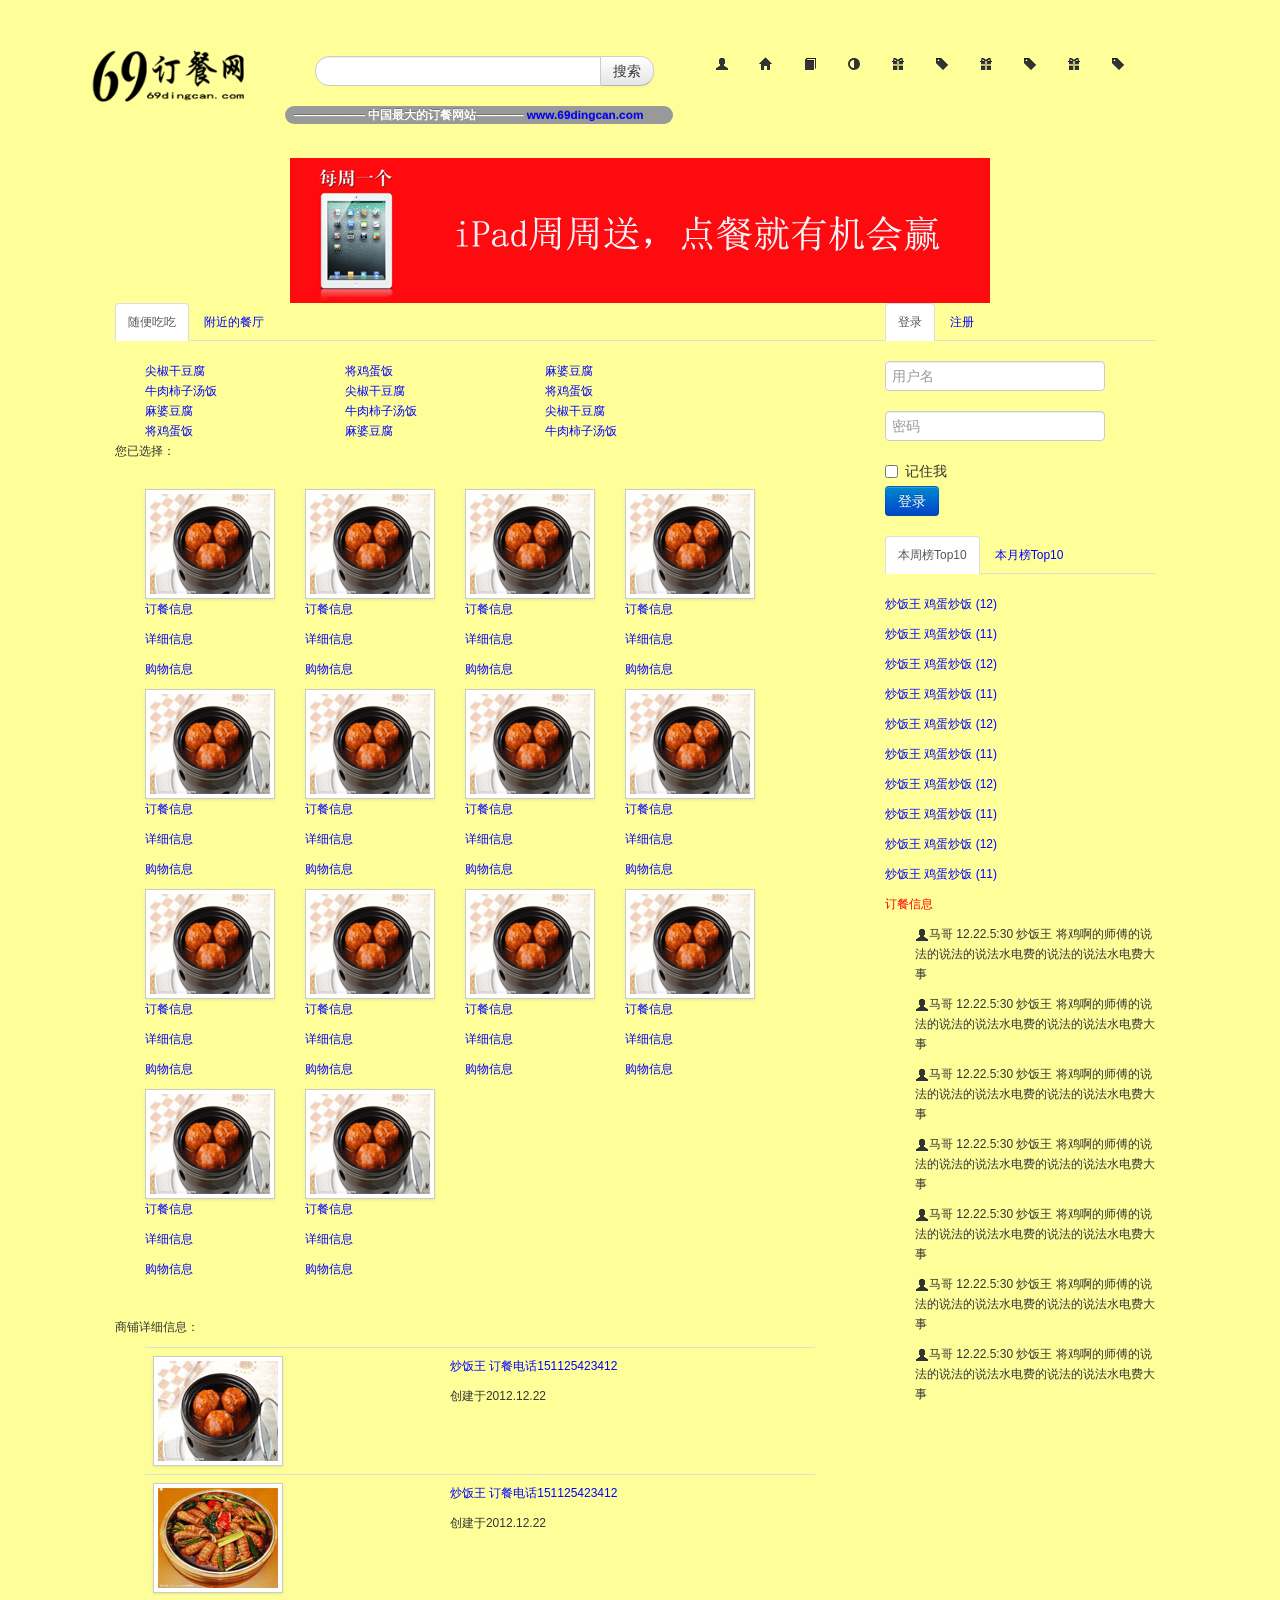
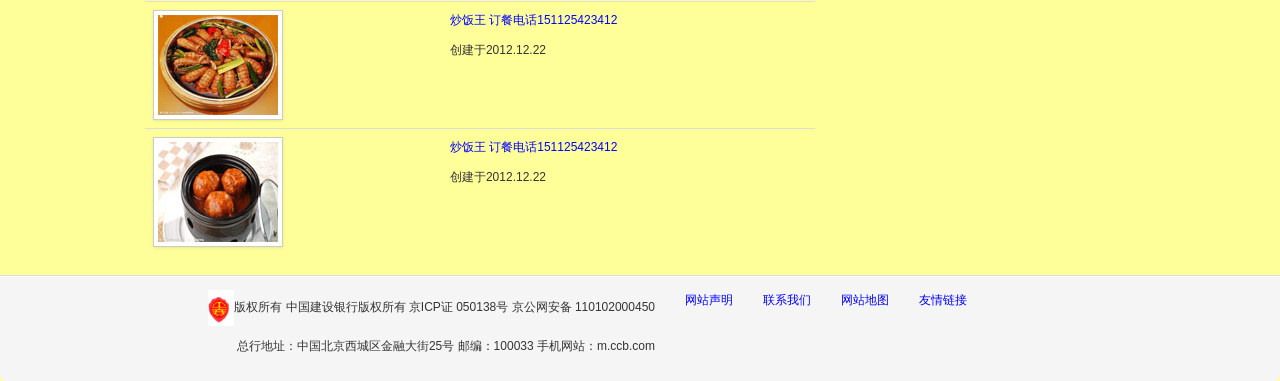
<file: dc/WebRoot/index.html>
<!DOCTYPE html PUBLIC "-//W3C//DTD XHTML 1.0 Transitional//EN" "http://www.w3.org/TR/xhtml1/DTD/xhtml1-transitional.dtd">
<html xmlns="http://www.w3.org/1999/xhtml">
<head>
<meta http-equiv="Content-Type" content="text/html; charset=utf-8" />
<title>订餐网</title>
	
		<script type="text/javascript" src="js/jquery-1.7.2.js"></script>
		<script type="text/javascript" src="js/bootstrap.js"></script>
        <link href="css/index.css" rel="stylesheet" type="text/css" />	
        <link rel="stylesheet" type="text/css" href="css/bootstrap.css">
        <style type="text/css">
<!--
.STYLE1 {color: #FF0000}
-->
        </style>
</head>
<body data-spy="scroll" data-target=".bs-docs-sidebar">


<div class="container">
  <div class="alert-block"></div>
  <div class="span2"><img src="img/logo.png" />
    <div class="alert-block"></div></div>
  <div class="span9">
  <div class="alert-block"></div>
    <!--搜索-->
        <div class="span4">
         <form class="form-search">
          <div class="input-append">
            <input type="text" class="span3 search-query">
            <button type="submit" class="btn">搜索</button> 
          
          </div>
        </form>
        </div>
        <!--search-->
    <div class="span0.5 "><a href="#"><i class="icon-user"></i></a></div>
        <div class="span0.5 "><a href="#"><i class="icon-home"></i></a></div>
        <div class="span0.5 "><a href="#"><i class="icon-book"></i></a></div>
        <div class="span0.5 "><a href="#"><i class="icon-adjust"></i></a></div>
        <div class="span0.5 "><a href="#"><i class="icon-gift"></i></a></div>
        <div class="span0.5 "><a href="#"><i class="icon-tag"></i></a></div>
        <div class="span0.5 "><a href="#"><i class="icon-gift"></i></a></div>
        <div class="span0.5 "><a href="#"><i class="icon-tag"></i></a></div>
        <div class="span0.5 "><a href="#"><i class="icon-gift"></i></a></div>
        <div class="span0.5 "><a href="#"><i class="icon-tag"></i></a></div>
        



     <!--搜索-->
    
  </div> 
  <p class="span4 badge"> —————— 中国最大的订餐网站———— <a href="#" >www.69dingcan.com</a></p>
</div>
<div class="container">
<!--广告-->
<div align="center"><img src="img/gg.jpg"/></div>
<!--广告-->
<div class="span8">



  <!--搜索选项-->	
<div class="span8">
<ul class="nav nav-tabs" id="myTab">
  <li class="active"><a href="#search1">随便吃吃</a></li>
  <li><a href="#search2">附近的餐厅</a></li>
</ul>
<div class="tab-content">

<div class="tab-pane active" id="search1">
<!---->
<div class="span2"><a href="#">尖椒干豆腐</a></div>
<div class="span2"><a href="#">将鸡蛋饭</a></div>
<div class="span2"><a href="#">麻婆豆腐</a></div>
<div class="span2"><a href="#">牛肉柿子汤饭</a></div>
<div class="span2"><a href="#">尖椒干豆腐</a></div>
<div class="span2"><a href="#">将鸡蛋饭</a></div>
<div class="span2"><a href="#">麻婆豆腐</a></div>
<div class="span2"><a href="#">牛肉柿子汤饭</a></div>
<div class="span2"><a href="#">尖椒干豆腐</a></div>
<div class="span2"><a href="#">将鸡蛋饭</a></div>
<div class="span2"><a href="#">麻婆豆腐</a></div>
<div class="span2"><a href="#">牛肉柿子汤饭</a></div>
</div>
  
<div class="tab-pane" id="search2">
<!---->
<div class="span2"><a href="#">小马米线</a></div>
<div class="span2"><a href="#">小猪麻辣烫</a></div>
<div class="span2"><a href="#">大头快餐</a></div>
<div class="span2"><a href="#">欧阳炒饭</a></div>
<div class="span2"><a href="#">小马米线</a></div>
<div class="span2"><a href="#">小猪麻辣烫</a></div>
<div class="span2"><a href="#">大头快餐</a></div>
<div class="span2"><a href="#">欧阳炒饭</a></div>
<div class="span2"><a href="#">小马米线</a></div>
<div class="span2"><a href="#">小猪麻辣烫</a></div>
<div class="span2"><a href="#">大头快餐</a></div>
<div class="span2"><a href="#">欧阳炒饭</a></div>
<div class="span2"><a href="#">小马米线</a></div>
<div class="span2"><a href="#">小猪麻辣烫</a></div>
<div class="span2"><a href="#">大头快餐</a></div>
<div class="span2"><a href="#">欧阳炒饭</a></div>

</div>

</div>
</div>
<!--sp8-->
<!--搜索选项-->	


 <div class="span8"> 您已选择：
   <div class="alert-block"></div>
   
   </div>

<!--信息分类 sp8-->
<div class="span8">
            <div class="span1.5 table-hover">
            <img src="img/0.jpg"   class="img-polaroid">
            <p><a href="#">订餐信息</a></p>
            <p><a href="#">详细信息</a></p>
            <p><a href="#">购物信息</a></p>
            </div>
            <div class="span1.5 table-hover">
            <img src="img/0.jpg"   class="img-polaroid">
            <p><a href="#">订餐信息</a></p>
            <p><a href="#">详细信息</a></p>
            <p><a href="#">购物信息</a></p>
            </div>
             <div class="span1.5 table-hover">
            <img src="img/0.jpg"   class="img-polaroid">
            <p><a href="#">订餐信息</a></p>
            <p><a href="#">详细信息</a></p>
            <p><a href="#">购物信息</a></p>
            </div>
             <div class="span1.5 table-hover">
            <img src="img/0.jpg"   class="img-polaroid">
            <p><a href="#">订餐信息</a></p>
            <p><a href="#">详细信息</a></p>
            <p><a href="#">购物信息</a></p>
            </div>
             <div class="span1.5 table-hover">
            <img src="img/0.jpg"   class="img-polaroid">
            <p><a href="#">订餐信息</a></p>
            <p><a href="#">详细信息</a></p>
            <p><a href="#">购物信息</a></p>
            </div>
             <div class="span1.5 table-hover">
            <img src="img/0.jpg"   class="img-polaroid">
            <p><a href="#">订餐信息</a></p>
            <p><a href="#">详细信息</a></p>
            <p><a href="#">购物信息</a></p>
            </div>
             <div class="span1.5 table-hover">
            <img src="img/0.jpg"   class="img-polaroid">
            <p><a href="#">订餐信息</a></p>
            <p><a href="#">详细信息</a></p>
            <p><a href="#">购物信息</a></p>
            </div>
            <div class="span1.5 table-hover">
            <img src="img/0.jpg"   class="img-polaroid">
            <p><a href="#">订餐信息</a></p>
            <p><a href="#">详细信息</a></p>
            <p><a href="#">购物信息</a></p>
            </div>
            <div class="span1.5 table-hover">
            <img src="img/0.jpg"   class="img-polaroid">
            <p><a href="#">订餐信息</a></p>
            <p><a href="#">详细信息</a></p>
            <p><a href="#">购物信息</a></p>
            </div>
             <div class="span1.5 table-hover">
            <img src="img/0.jpg"   class="img-polaroid">
            <p><a href="#">订餐信息</a></p>
            <p><a href="#">详细信息</a></p>
            <p><a href="#">购物信息</a></p>
            </div>
             <div class="span1.5 table-hover">
            <img src="img/0.jpg"   class="img-polaroid">
            <p><a href="#">订餐信息</a></p>
            <p><a href="#">详细信息</a></p>
            <p><a href="#">购物信息</a></p>
            </div>
             <div class="span1.5 table-hover">
            <img src="img/0.jpg"   class="img-polaroid">
            <p><a href="#">订餐信息</a></p>
            <p><a href="#">详细信息</a></p>
            <p><a href="#">购物信息</a></p>
            </div>
             <div class="span1.5 table-hover">
            <img src="img/0.jpg"   class="img-polaroid">
            <p><a href="#">订餐信息</a></p>
            <p><a href="#">详细信息</a></p>
            <p><a href="#">购物信息</a></p>
            </div>
             <div class="span1.5 table-hover">
            <img src="img/0.jpg"   class="img-polaroid">
            <p><a href="#">订餐信息</a></p>
            <p><a href="#">详细信息</a></p>
            <p><a href="#">购物信息</a></p>
            </div>
           
</div>
<!--信息分类 sp8-->
<!--商家 sp8-->
<div class="span8">
<div class="alert-block"></div>
<p>商铺详细信息：</p>
  <table class="span7 container table table-hover">
             <tr>
                <td><img src="img/0.jpg"   class="img-polaroid"></td>
                <td>
                <p><a href="#">炒饭王 订餐电话151125423412</a></p>
                <p >创建于2012.12.22</p>
                </td>
        </tr>
             <tr>
                <td><img src="img/1.jpg"   class="img-polaroid"></td>
                 <td>
                  <p><a href="#">炒饭王 订餐电话151125423412</a></p>
                <p >创建于2012.12.22</p>
                 </td>
        </tr>
             <tr>
                <td><img src="img/1.jpg"    class="img-polaroid"></td>
                <td>
                 <p><a href="#">炒饭王 订餐电话151125423412</a></p>
                <p >创建于2012.12.22</p>
                </td>
        </tr>
             <tr>
                <td><img src="img/0.jpg"   class="img-polaroid"></td>
                <td>
                 <p><a href="#">炒饭王 订餐电话151125423412</a></p>
                <p >创建于2012.12.22</p>
                </td>
        </tr>
 </table>


</div>
<!--商家 sp8-->

</div>
 <!--sp8-->

<div class="span3">
<!-- 新用户注册框-->

<ul class="nav nav-tabs" id="myTab">
  <li class="active"><a href="#login">登录</a></li>
  <li><a href="#regist">注册</a></li>
</ul>
<div class="tab-content">
  <div class="tab-pane active" id="login">
  <!--登录-->
 <form class="form-horizontal">
<div class="control-group">
  <input type="text" id="inputIcon2" placeholder="用户名" />
</div>
<div class="control-group">
      <input type="password" id="inputIcon" placeholder="密码">

</div>
      <label class="checkbox">
       <input type="checkbox">记住我
      </label>
      <div class="control-group">
     <button type="submit" class="btn btn-primary">登录</button>
  </div>
</form>
   <!--登录-->
  </div>
  
<div class="tab-pane" id="regist">
   <!--注册-->
<form class="form-horizontal">
<div class="control-group">
      <input type="text" id="inputEmail" placeholder="用户名">
</div>
<div class="control-group">
      <input type="password" id="inputPassword" placeholder="密码">

</div>
<div class="control-group">
      <input type="password" id="inputPassword" placeholder="手机号码">

</div>

<div class="control-group">
     <button type="submit" class="btn btn-primary" >注册</button>
</div>
</form>
    <!--注册-->
  </div>
  
</div>

<!-- 新用户注册 -->
<!--top10-->
<ul class="nav nav-tabs" id="myTab">
  <li class="active"><a href="#week">本周榜Top10</a></li>
  <li><a href="#month">本月榜Top10</a></li>
</ul>
<div class="tab-content">

<div class="tab-pane active" id="week">
<p><a href="#">炒饭王 鸡蛋炒饭 (12)</a></p>
<p><a href="#">炒饭王 鸡蛋炒饭 (11)</a></p>
<p><a href="#">炒饭王 鸡蛋炒饭 (12)</a></p>
<p><a href="#">炒饭王 鸡蛋炒饭 (11)</a></p>
<p><a href="#">炒饭王 鸡蛋炒饭 (12)</a></p>
<p><a href="#">炒饭王 鸡蛋炒饭 (11)</a></p>
<p><a href="#">炒饭王 鸡蛋炒饭 (12)</a></p>
<p><a href="#">炒饭王 鸡蛋炒饭 (11)</a></p>
<p><a href="#">炒饭王 鸡蛋炒饭 (12)</a></p>
<p><a href="#">炒饭王 鸡蛋炒饭 (11)</a></p>
</div>
<div class="tab-pane" id="month">
<p><a href="#">米线王 鸡蛋炒饭 (50)</a></p>
<p><a href="#">米线王 鸡蛋炒饭 (122)</a></p>
<p><a href="#">米线王 鸡蛋炒饭 (50)</a></p>
<p><a href="#">米线王 鸡蛋炒饭 (122)</a></p>
<p><a href="#">米线王 鸡蛋炒饭 (50)</a></p>
<p><a href="#">米线王 鸡蛋炒饭 (122)</a></p>
<p><a href="#">米线王 鸡蛋炒饭 (50)</a></p>
<p><a href="#">米线王 鸡蛋炒饭 (122)</a></p>
<p><a href="#">米线王 鸡蛋炒饭 (50)</a></p>
<p><a href="#">米线王 鸡蛋炒饭 (122)</a></p>
</div>
</div>
<!--top10-->
<p class="STYLE1">订餐信息</p>
<div class="span2.5">
 <p><i class="icon-user"></i>马哥 12.22.5:30 炒饭王 将鸡啊的师傅的说法的说法的说法水电费的说法的说法水电费大事</p>
  <p><i class="icon-user"></i>马哥 12.22.5:30 炒饭王 将鸡啊的师傅的说法的说法的说法水电费的说法的说法水电费大事</p>
   <p><i class="icon-user"></i>马哥 12.22.5:30 炒饭王 将鸡啊的师傅的说法的说法的说法水电费的说法的说法水电费大事</p>
    <p><i class="icon-user"></i>马哥 12.22.5:30 炒饭王 将鸡啊的师傅的说法的说法的说法水电费的说法的说法水电费大事</p>
     <p><i class="icon-user"></i>马哥 12.22.5:30 炒饭王 将鸡啊的师傅的说法的说法的说法水电费的说法的说法水电费大事</p>
      <p><i class="icon-user"></i>马哥 12.22.5:30 炒饭王 将鸡啊的师傅的说法的说法的说法水电费的说法的说法水电费大事</p>
      <p><i class="icon-user"></i>马哥 12.22.5:30 炒饭王 将鸡啊的师傅的说法的说法的说法水电费的说法的说法水电费大事</p>

</div>

</div>
<!--span3-->

</div>


<!--footer-->
 <div class="modal-footer">
 
 <div class="container">

    <div class="span6">
    
    <p><img src="img/flot.gif" />版权所有 中国建设银行版权所有   京ICP证 050138号   京公网安备 110102000450  </p>
      <p>总行地址：中国北京西城区金融大街25号     邮编：100033     手机网站：m.ccb.com </p>
      
      </div>

        <div class="span0.5"> <a href="#">网站声明 </a></div>
        <div class="span0.5"> <a href="#">联系我们</a></div>
        <div class="span0.5">  <a href="#">网站地图</a></div>
        <div class="span0.5"> <a href="#">友情链接 </a></div>
     

   </div>
    
  
</div>

  </body>
</html>
 
<script>
$('#myTab a').click(function (e) {
  e.preventDefault();
  $(this).tab('show');
})
</script>
</file>
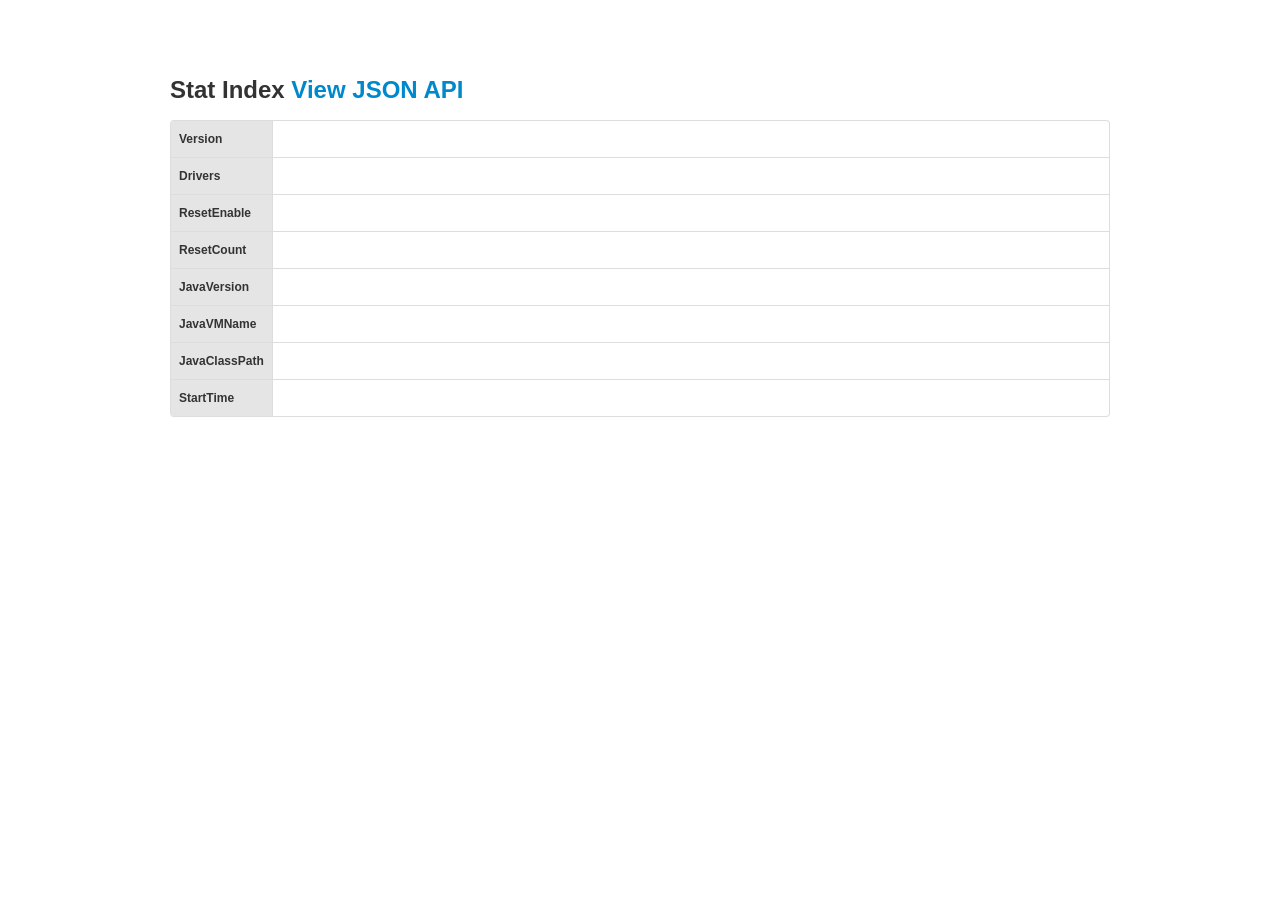
<file: dc/WebRoot/support/http/resources/index.html>
<!doctype html>
<html>
	<head>
		<title>Druid Stat Index</title>
		<meta http-equiv="Content-Type" content="text/html; charset=utf8" />
		<link href='css/bootstrap.min.css' rel="stylesheet" />
		<link href="css/style.css" type="text/css" rel="stylesheet"/>
    	<script type="text/javascript" src="js/jquery.min.js"></script>
		<script src="js/common.js" type="text/javascript" charset="utf8"></script>
	</head>
	<body>
    	<div class="container">
          				<h3>
          					Stat Index
          					<a href="basic.json" target="_blank">View JSON API</a>
          				</h3>
						<table id="dataTable" style="background-color: #fff" class="table table-bordered responsive-utilities">
							<tr >
								<td valign="top" width="100" class="td_lable">
									Version
								</td>
								<td id="DruidVersion" width="95%">
								</td>
							</tr>
							<tr >
								<td valign="top" class="td_lable"> Drivers </td>
								<td id="DruidDrivers"> </td>
							</tr>
							<tr >
								<td valign="top" class="td_lable"> ResetEnable </td>
								<td id="ResetEnable"></td>
							</tr>
							<tr >
								<td valign="top" class="td_lable"> ResetCount </td>
								<td id="ResetCount"></td>
							</tr>
							<tr >
								<td valign="top" class="td_lable"> JavaVersion </td>
								<td id="JavaVersion"></td>
							</tr>
							<tr >
								<td valign="top" class="td_lable"> JavaVMName </td>
								<td id="JavaVMName"></td>
							</tr>
							<tr>
								<td valign="top" class="td_lable"> JavaClassPath </td>
								<td id="JavaClassPath"></td>
							</tr>
							<tr >
								<td valign="top" class="td_lable"> StartTime </td>
								<td id="StartTime"></td>
							</tr>
						</table>
          			</div>
		<script type="text/javascript">
			$.namespace("druid.index");
			druid.index = function () {  
				return  {
					init : function() {
						druid.common.buildHead(0);
						this.ajaxRequestForBasicInfo();
					},
					
					ajaxRequestForBasicInfo : function() {
						$.ajax({
							type: 'POST',
							url: "basic.json",
							success: function(data) {
								$("#DruidVersion").text(data.Content.Version)
								var driversList = data.Content.Drivers;
								if (driversList) {
									var driverHtml = '';
									for ( var i = 0; i < driversList.length; i++) {
										var driver = driversList[i];
										driverHtml += driver + '<br/>';
									}
									$("#DruidDrivers").html(driverHtml);
								}
								$("#ResetEnable").text(data.Content.ResetEnable)
								$("#ResetCount").text(data.Content.ResetCount)
								$("#JavaVersion").text(data.Content.JavaVersion)
								$("#JavaVMName").text(data.Content.JavaVMName)
								$("#JavaClassPath").html(data.Content.JavaClassPath.split(/;|:/).join("<br/>"))
								$("#StartTime").text(data.Content.StartTime)
							},
							dataType: "json"
						});
					}
				}
			}();
			
			$(document).ready(function() {
				druid.index.init();
			});
		</script>
	</body>
</html>
</file>
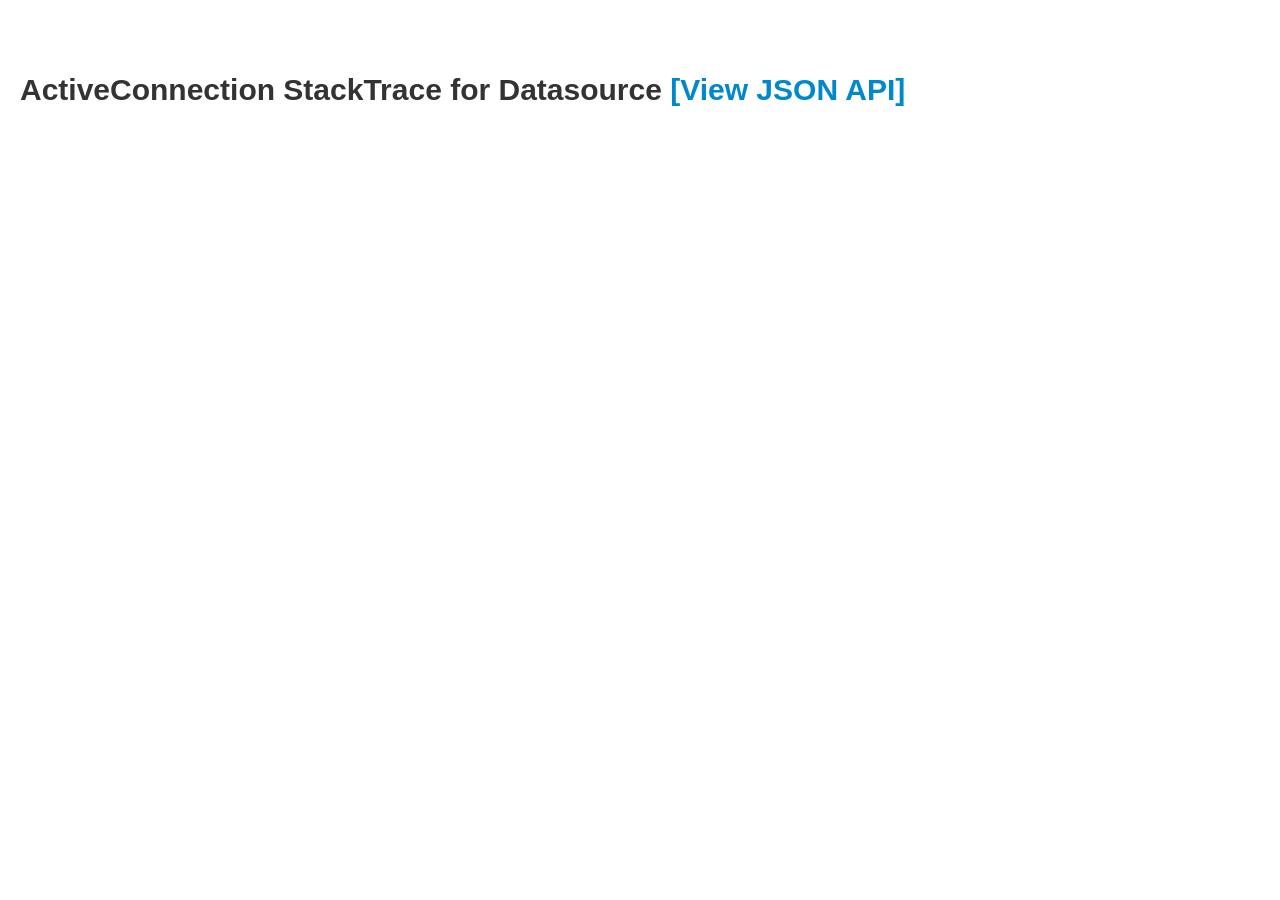
<file: dc/WebRoot/support/http/resources/activeConnectionStackTrace.html>
<!doctype html>
<html>
  <head>
    <title>Druid ActiveConnection StackTrace</title>
    <meta http-equiv="Content-Type" content="text/html; charset=utf8" />
    <link href='css/bootstrap.min.css' rel="stylesheet" />
    <link href="css/style.css" type="text/css" rel="stylesheet"/>
      <script type="text/javascript" src="js/jquery.min.js"></script>
    <script src="js/common.js" type="text/javascript" charset="utf8"></script>
  </head>
  <body onload="init();">
    <div class="container-fluid">
      <h2>ActiveConnection StackTrace for Datasource
        <a href="activeConnectionStackTrace-{datasourceId}.json" target="_blank">[View JSON API]</a>
      </h2>
      <div id="activeConnectionStackTraceDiv">
        
      </div>
    </div>
  <script type="text/javascript">
    function init() {
      druid.common.buildHead(7);
    }
    $.namespace("druid.activeConnectionStackTrace");
    druid.activeConnectionStackTrace = function () { 
    var datasourceId = druid.common.getUrlVar("datasourceId");
      return  {
        init : function() {
          druid.activeConnectionStackTrace.ajaxRequestForActiveConnectionStackTrace();
          var time2=setInterval("druid.activeConnectionStackTrace.ajaxRequestForActiveConnectionStackTrace();",8000);
      },
      
      ajaxRequestForActiveConnectionStackTrace : function() {
        $.ajax({
          type: 'POST',
          url: 'activeConnectionStackTrace-' + datasourceId + '.json',
          success: function(data) {
            var conntionStackTraceList = data.Content;
            if (conntionStackTraceList == null)
              return;

            var content = [];

            for ( var i = 0; i < conntionStackTraceList.length; i++) {
              if (i > 0) {
                content.push("<br>");
              }
              var conntionStackTrace = conntionStackTraceList[i];
              content.push("<textarea rows='15' style='width:680px;' >");
              content.push(conntionStackTrace);
              content.push("</textarea>");
            } 
            $("#activeConnectionStackTraceDiv").html(content.join(""));
          },
          dataType: "json"
        });
      }
    }
  }();

  $(document).ready(function() {
    druid.activeConnectionStackTrace.init();
  });
  </script>
  </body>
</html>
</file>
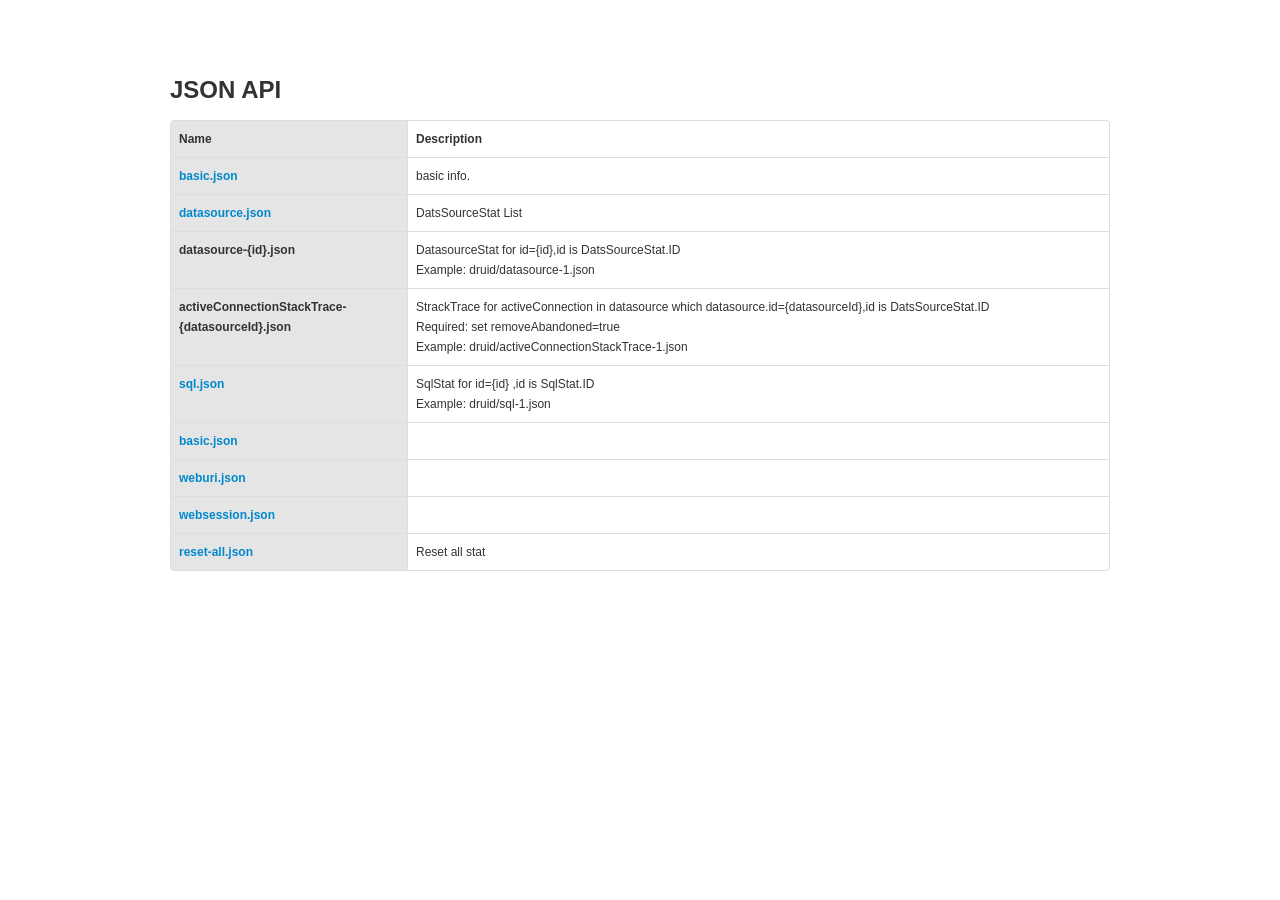
<file: dc/WebRoot/support/http/resources/api.html>
<!doctype html>
<html>
	<head>
		<title>Druid Stat JSON API</title>
		<meta http-equiv="Content-Type" content="text/html; charset=utf8" />
		<link href='css/bootstrap.min.css' rel="stylesheet" />
		<link href="css/style.css" type="text/css" rel="stylesheet"/>
    	<script type="text/javascript" src="js/jquery.min.js"></script>
		<script src="js/common.js" type="text/javascript" charset="utf8"></script>
		<script>
			function init() {
				druid.common.buildHead(7);
			}
		</script>
	</head>
	<body onload="init();">
		<div class="container">
          				<h3>
          					JSON API
          				</h3>
						<table class="table table-bordered responsive-utilities" style="background-color: #fff">
							<thead>
								<tr>
									<th width="250px" class="td_lable">Name</th>
									<th>Description</th>
								</tr>
							</thead>
							<tr>
								<td class="td_lable"><a href="basic.json" target="_blank">basic.json</a></td>
								<td>basic info.</td>
							</tr>
							<tr>
								<td class="td_lable"><a href="datasource.json" target="_blank">datasource.json</a></td>
								<td>DatsSourceStat List</td>
							</tr>
							<tr>
								<td class="td_lable">datasource-{id}.json</td>
								<td>DatasourceStat for id={id},id is DatsSourceStat.ID<br />
						Example: druid/datasource-1.json</td>
							</tr>
							<tr>
								<td class="td_lable">activeConnectionStackTrace-{datasourceId}.json</td>
								<td>StrackTrace for activeConnection in datasource which datasource.id={datasourceId},id is DatsSourceStat.ID<br />
						Required: set removeAbandoned=true<br />
						Example: druid/activeConnectionStackTrace-1.json</td>
							</tr>
							<tr>
								<td class="td_lable"><a href="sql.json" target="_blank">sql.json</a></td>
								<td>SqlStat for id={id} ,id is SqlStat.ID<br />
						Example: druid/sql-1.json</td>
							</tr>
							<tr>
								<td class="td_lable"><a href="basic.json" target="_blank">basic.json</a></td>
								<td></td>
							</tr>
							<tr>
								<td class="td_lable"><a href="weburi.json" target="_blank">weburi.json</a></td>
								<td>
								</td>
							</tr>
							<tr>
								<td class="td_lable"><a href="websession.json" target="_blank">websession.json</a></td>
								<td>
								</td>
							</tr>
							<tr>
								<td class="td_lable"> <a href="reset-all.json" target="_blank">reset-all.json</a> </td>
								<td> Reset all stat </td>
							</tr>
						</table>
          			</div>
	</body>
</html>
</file>
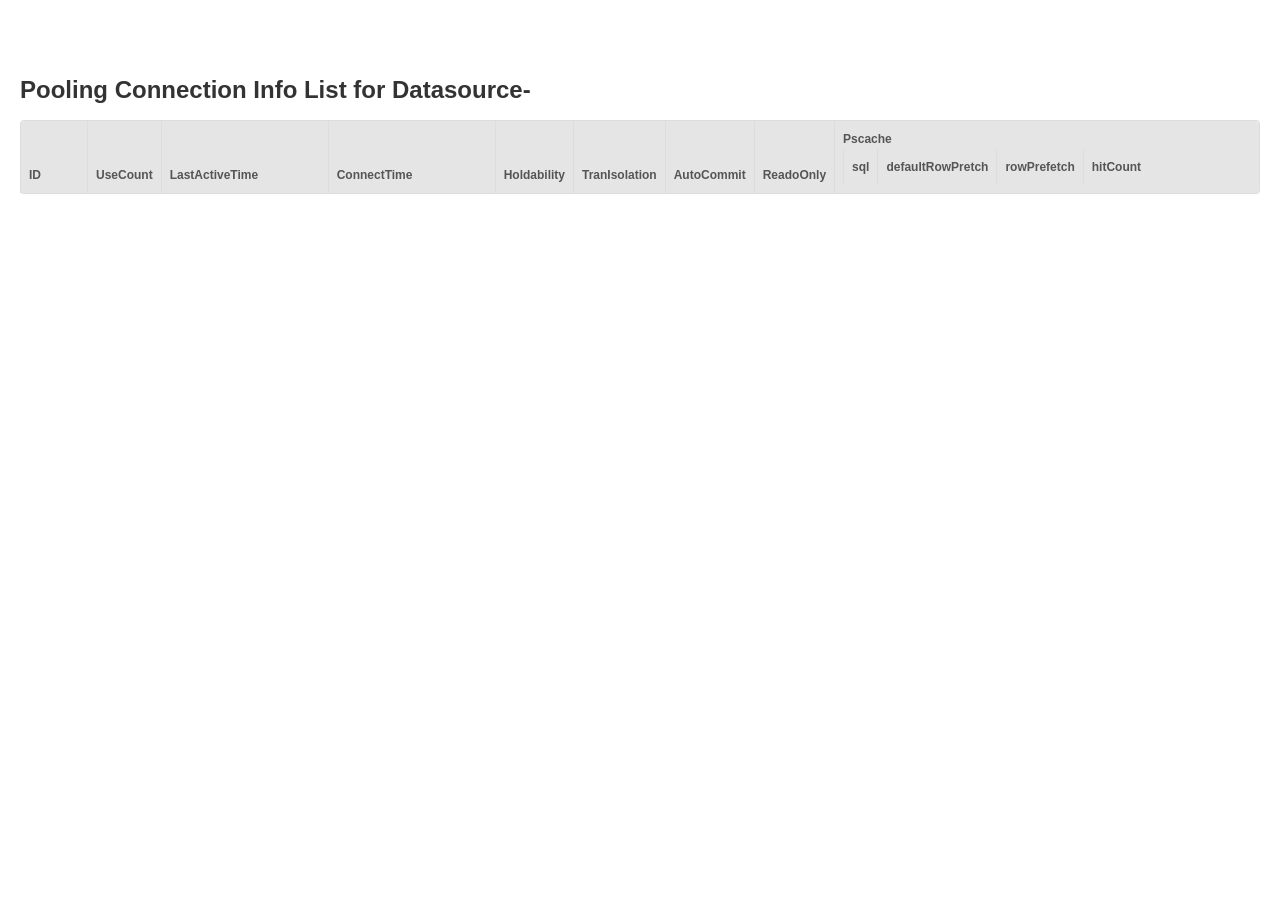
<file: dc/WebRoot/support/http/resources/connectionInfo.html>
<!doctype html>
<html>
	<head>
		<title>Druid Spring Stat</title>
		<meta http-equiv="Content-Type" content="text/html; charset=utf8" />
		<link href='css/bootstrap.min.css' rel="stylesheet" />
		<link href="css/style.css" type="text/css" rel="stylesheet"/>
    	<script type="text/javascript" src="js/jquery.min.js"></script>
		<script src="js/common.js" type="text/javascript" charset="utf8"></script>
	</head>
	<body>
		<div class="container-fluid">
      		<div class="row-fluid">
        		<div class="span12">
          				<h3>
          					Pooling Connection Info List for Datasource-<span id="datasourceId"></span>
          				</h3>
						<table id="dataTable" class="table table-bordered table-striped">
							<thead>
								<tr>
									<th width="50">ID</th>
									<th width="50">UseCount</th>
									<th width="150">LastActiveTime</th>
									<th width="150">ConnectTime</th>
									<th width="50">Holdability</th>
									<th width="50" title="Transaction Isolation">TranIsolation</th>
									<th width="50">AutoCommit</th>
									<th width="50">ReadoOnly</th>
									<th>
										Pscache<br />
										<table>
											<thead><tr>
												<th>sql</th>
												<th width="50">defaultRowPretch</th>
												<th width="50">rowPrefetch</th>
												<th width="50">hitCount</th>
											</tr></thead>
										</table>
									</th>
								</tr>
							</thead> 
							<tbody></tbody>
						</table>
        		</div>
      		</div> 
    	</div>
    	
    	<script type="text/javascript">
    	$.namespace("druid.connectionInfo");
    	druid.connectionInfo = function () { 
    		var datasourceId = druid.common.getUrlVar("datasourceId");
    		return  {
    			init : function() {
    				$("#datasourceId").html(datasourceId);
    				druid.common.buildHead(1);
    				druid.connectionInfo.ajaxRequestForBasicInfo();
    				setInterval("druid.connectionInfo.ajaxRequestForBasicInfo();", 10000);
    			},
    			
    			ajaxRequestForBasicInfo : function() {
    				$.ajax({
    					type: 'POST',
    					url: 'connectionInfo-' + datasourceId + '.json',
    					success: function(data) {
    						druid.connectionInfo.handleAjaxResult(data);
    					},
    					dataType: "json"
    				});
    			},
    			
    			handleAjaxResult : function(data) {
    				var statList = data.Content;
    				if(statList == null) return;
    				
    				var sqlStatTable = document.getElementById("dataTable");
    				while (sqlStatTable.rows.length > 1) {
    					sqlStatTable.deleteRow(1);
    				}

    				var html = "";
    				for ( var i = 0; i < statList.length; i++) {
    					var stat = statList[i];
    					var newRow = sqlStatTable.insertRow(-1);
    					html += "<tr>";
    					html += "<td>" + stat.id + "</td>";
    					html += "<td>" + stat.useCount + "</td>";
    					
    					if (stat.lastActiveTime)
    						html += "<td>" + stat.lastActiveTime + "</td>";
    					else
    						html += "<td></td>";
    					
    					html += "<td>" + stat.connectTime + "</td>";
    					html += "<td>" + stat.holdability + "</td>";
    					html += "<td>" + stat.transactionIsolation + "</td>";
    					html += "<td>" + stat.autoCommit + "</td>";
    					html += "<td>" + stat.readoOnly + "</td>";
    					if (stat.pscache)
    						html += "<td>" + druid.connectionInfo.getPsCacheInfo(stat.pscache) + "</td>";
    					else
    						html += "<td></td>";
    					html += "</tr>";
    				}
    				$("#dataTable tbody").html(html);
    				druid.common.stripes();
    			},
    			
    			getPsCacheInfo : function(pscache) {
    				var result = '<table cellspacing="1" cellpadding="5" width="100%">';
    				for ( var i = 0; i < pscache.length; i++) {
    					var stmt = pscache[i];
    					result += '<tr>';
    					result += '<td>' + stmt.sql + "</td>";
    					result += '<td width="50">' + stmt.defaultRowPretch + "</td>";
    					result += '<td width="50">' + stmt.rowPrefetch + "</td>";
    					result += '<td width="50">' + stmt.hitCount + "</td>";
    					result += '</tr>';
    				}

    				result += "</table>";
    				return result;
    			}
    		}
    	}();

    	$(document).ready(function() {
    		druid.connectionInfo.init();
    	});
    	</script>
	</body>
</html>
</file>
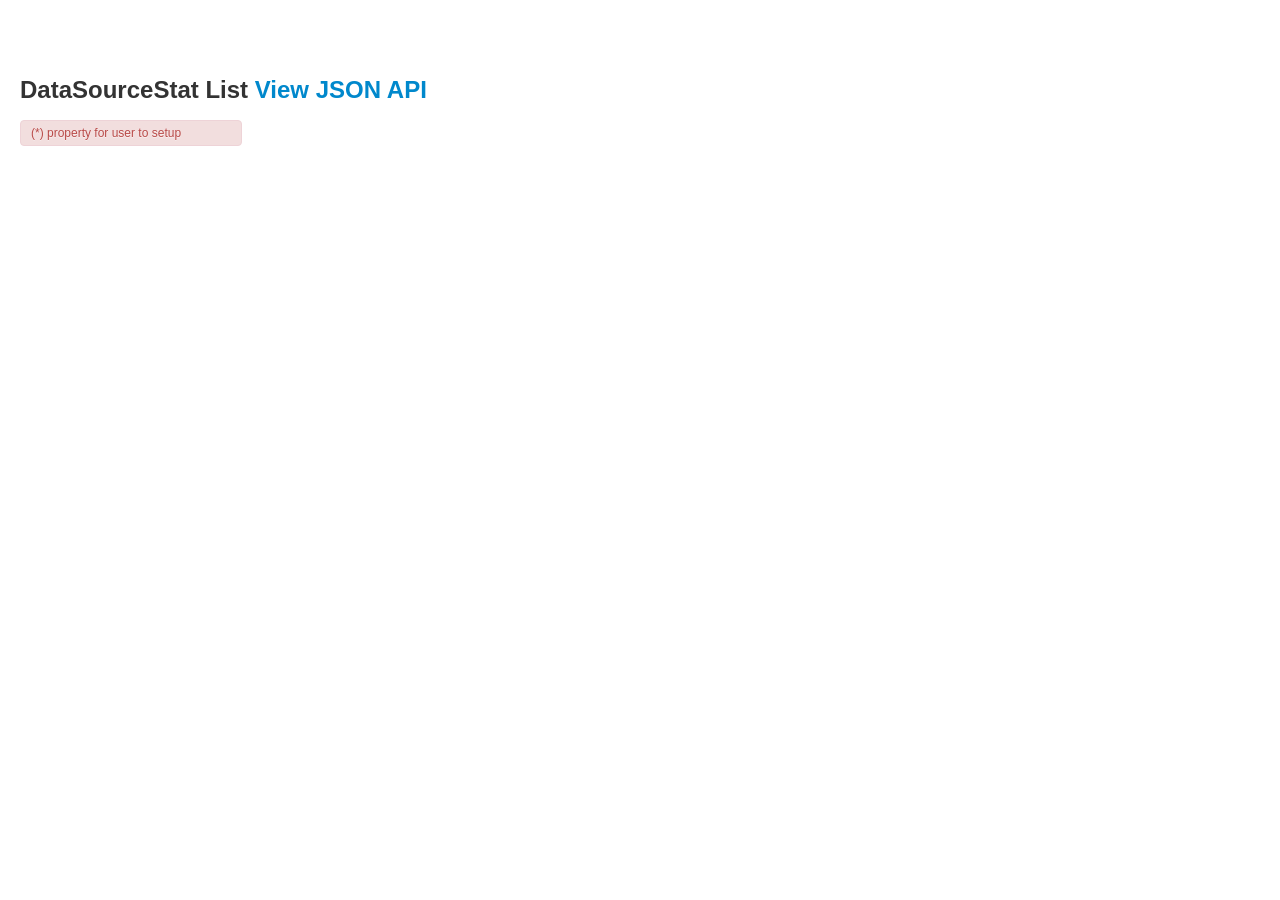
<file: dc/WebRoot/support/http/resources/datasource.html>
<!doctype html>
<html>
	<head>
		<title>Druid DataSourceStat</title>
		<meta http-equiv="Content-Type" content="text/html; charset=utf8" />
		<link href='css/bootstrap.min.css' rel="stylesheet" />
		<link href="css/style.css" type="text/css" rel="stylesheet"/>
    	<script type="text/javascript" src="js/jquery.min.js"></script>
    	<script type="text/javascript" src="js/bootstrap.min.js"></script>
		<script src="js/common.js" type="text/javascript" charset="utf8"></script>
	</head>
	<body>
    	<div class="container-fluid">
      		<div class="row-fluid">
        		<div class="span12">
          				<h3>
          					DataSourceStat List
          					<a href="datasource.json" target="_blank">View JSON API</a>
          				</h3>
          				<div class="alert alert-error clearfix" style="margin-bottom: 5px;width: 195px; padding: 2px 15px 2px 10px;">(*) property for user to setup</div>
        		</div>
      		</div> 
    	</div>
    	<script type="text/javascript">
			$.namespace("druid.datasource");
			druid.datasource = function () {  
				var keys = ["UserName", "URL", "DbType", "DriverClassName", "FilterClassNames", "TestOnBorrow", "TestWhileIdle", "TestOnReturn",
							"InitialSize", "MinIdle", "MaxActive", "QueryTimeout", "TransactionQueryTimeout", "LoginTimeout", "ValidConnectionCheckerClassName",
							"ExceptionSorterClassName", "DefaultAutoCommit", "DefaultReadOnly", "DefaultTransactionIsolation", "NotEmptyWaitCount",
							"NotEmptyWaitMillis", "WaitThreadCount", "StartTransactionCount", "TransactionHistogram", "PoolingCount", "PoolingPeak",
							"PoolingPeakTime", "ActiveCount", "ActivePeak", "ActivePeakTime", "LogicConnectCount", "LogicCloseCount", "LogicConnectErrorCount",
							"PhysicalConnectCount", "PhysicalCloseCount", "PhysicalConnectErrorCount", "ExecuteCount", "ErrorCount", "CommitCount",
							"RollbackCount", "PSCacheAccessCount", "PSCacheHitCount", "PSCacheMissCount", "ConnectionHoldTimeHistogram",
							"ClobOpenCount", "BlobOpenCount"
							]
				var descs = ["Specify the username used when creating a new connection.", 
				             "The JDBC driver connection URL", "database type", "The fully qualifed name of the JDBC driver class", 
				             "All the fully qualifed name of the filter classes", "	Test or not when borrow a connection", "Test or not when return a connection", 
				             "Test or not when a connection is idle for a while","The size of datasource connections to create when initial a datasource", 
				             "The minimum number of connections a pool should hold. ", "The maximum number of connections for a pool", "", "", "", "",
								"", "", "", "", "Total times for wait to get a connection","Total millins for wait to get a connection", "The current waiting thread count", 
								"The count of start transaction", "The histogram values of transaction time, [0-10 ms, 10-100 ms, 100-1 s, 1-10 s, 10-100 s, >100 s]", 
								"The current usefull connection count", "The usefull connection peak count",
								"The usefull connection peak time", "The current active connection count", "The current active connection peak count", "The active connection peak time", 
								"Total connect times from datasource", "Total close connect times from datasource", "Total connect error times",
								"Create physical connnection count", "Close physical connnection count", "Total physical connect error times", "", "", "",
								"", "PerpareStatement access count", "PerpareStatement hit count", "PerpareStatement miss count", "The histogram values of connection hold time, [0-1 ms, 1-10 ms, 10-100 ms, 100ms-1s, 1-10 s, 10-100 s, 100-1000 s, >1000 s]",
								"", ""
								]
				return  {
					init : function() {
						druid.common.buildHead(1);
						this.ajaxRequestForBasicInfo();
					},
					ajaxRequestForBasicInfo : function() {
						$.ajax({
							type: 'POST',
							url: "datasource.json",
							success: function(data) {
								var datasourceList = data.Content;
								
								var tab = '<ul class="nav nav-tabs" id="datasourceTab">';
								var content = '<div class="tab-content">';
								for ( var i = 0; i < datasourceList.length; i++) {
									var datasource = datasourceList[i];
									content += druid.datasource.generateDataSourceTable(datasource, i);
									tab += druid.datasource.generateDataSourceTab(datasource.Identity, i);
								}
								tab += '</ul>';
								content += '</div>';
								
								$(".span12 h3").after(tab + content);
								
								$('#datasourceTab a').click(function (e) {
						            e.preventDefault();
						            $(this).tab('show');
						    	})
							},
							dataType: "json"
						});
					},
					
					generateDataSourceTab : function(datasourceId, index) {
						if(index == 0)
							return '<li class="active"><a href="#dstab' + datasourceId + '">DataSource-'+datasourceId+'</a></li>';
						else
							return '<li><a href="#dstab' + datasourceId + '">DataSource-'+datasourceId+'</a></li>';
					},
					
					generateDataSourceTable : function(datasource, index) {
						var datasourceId = datasource.Identity;
						
						if(index == 0)
							var html = '<div class="tab-pane active" id="dstab' + datasourceId + '">';
						else
							var html = '<div class="tab-pane" id="dstab' + datasourceId + '">';
						
						html += '<h4>Basic Info For DataSource-' + datasourceId + '<a href="datasource-' + datasourceId + '.json" target="_blank">View JSON API</a></h4>';
						html += '<table class="table table-bordered" style="background-color: #fff">';
						
						for(var i=0, len=keys.length; i<len; i++) {
							var value = datasource[keys[i]];
							if(value == null)
								value = "";
							
							if(i<19)
								html += '<tr><td valign="top" class="td_lable">* ' + keys[i] + '</td><td>' + value + '</td><td>' + descs[i] + '</td></tr>'
							else
								html += '<tr><td valign="top" class="td_lable">' + keys[i] + '</td><td>' + value + '</td><td>' + descs[i] + '</td></tr>'
						}
						
						if (datasource.RemoveAbandoned == true)
							html += '<tr><td valign="top" class="td_lable">ActiveConnection StackTrace</td><td><a href="activeConnectionStackTrace.html?datasourceId=' + datasource.Identity + '">View</a></td><td>StackTrace for active Connection. <a href="activeConnectionStackTrace-'
								+ datasourceId + '.json" target="_blank">[View JSON API]</a></td></tr>'
						else
							html += '<tr><td valign="top" class="td_lable">ActiveConnection StackTrace</td><td>require set removeAbandoned=true</td><td>StackTrace for active Connection. <a href="activeConnectionStackTrace-'
							+ datasourceId + '.json" target="_blank">[View JSON API]</a></td></tr>'
						
						html += '<tr><td valign="top" class="td_lable">PollingConnection Info</td><td><a href="connectionInfo.html?datasourceId=' + datasourceId+ 
								'">View</a></td><td>Info for polling connection. <a href="connectionInfo-' + datasourceId + '.json" target="_blank">[View JSON API]</a></td></tr>'
						html += '<tr><td valign="top" class="td_lable">SQL List</td><td><a href="sql.html?datasourceId=' + datasourceId+ 
								'">View</a></td><td>Info for SQL. <a href="sql.json?dataSourceId=' + datasourceId + '" target="_blank">[View JSON API]</a></td></tr>'
						
						html += '</table></div>';
						return html;
					}
				}
			}();
	
			$(document).ready(function() {
				druid.datasource.init();
			});
		</script>
	</body>
</html>
</file>
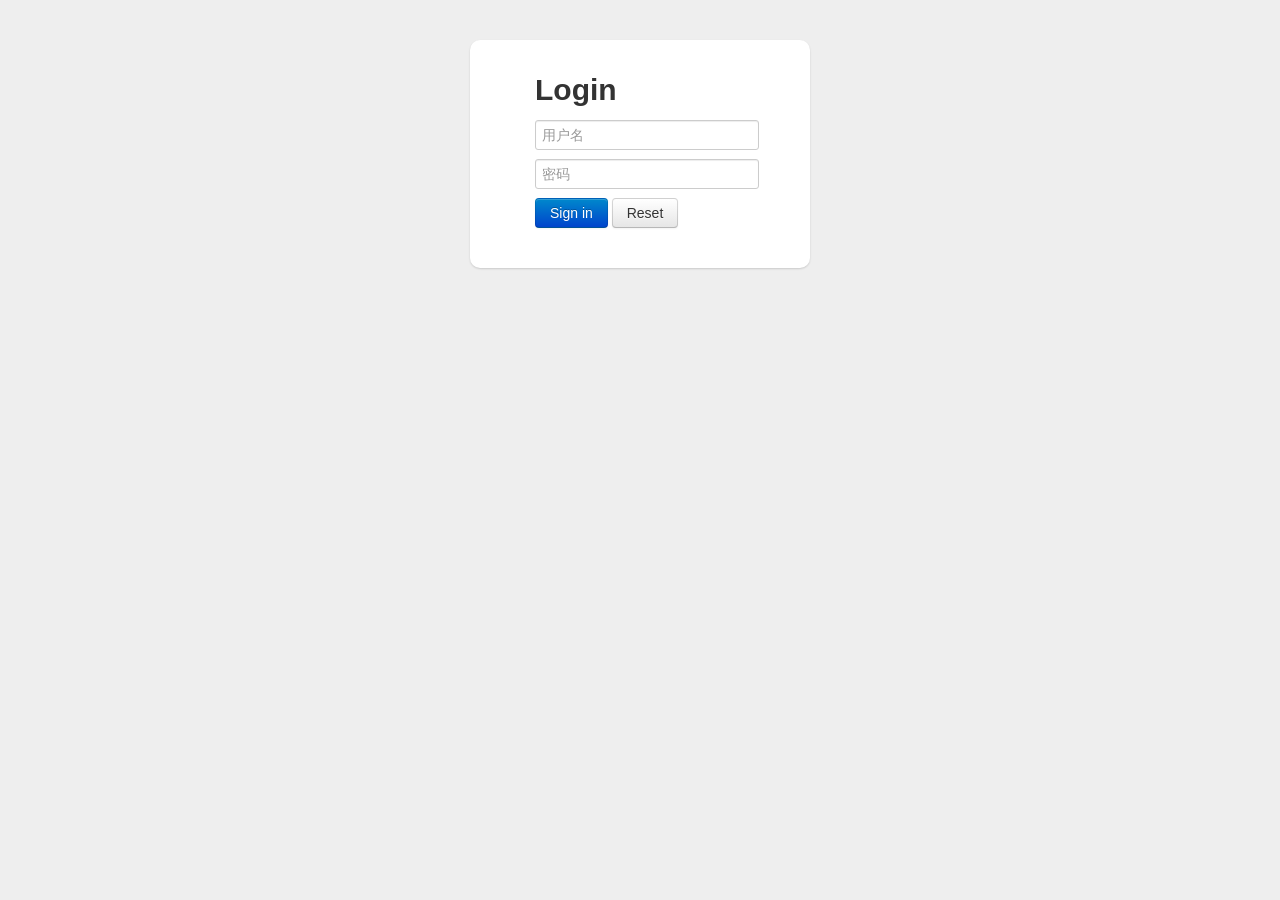
<file: dc/WebRoot/support/http/resources/login.html>
<!DOCTYPE html>
<html lang="en">
  <head>
    <meta charset="utf-8">
    <title>druid monitor</title>
    <link href='css/bootstrap.min.css' rel="stylesheet" >
    <script type="text/javascript" src="js/jquery.min.js"></script>
    <style type="text/css">
      /* Override some defaults */
      html, body {
        background-color: #eee;
      }
      body {
        padding-top: 40px; 
      }
      .container {
        width: 300px;
      }

      /* The white background content wrapper */
      .container > .content {
        background-color: #fff;
        padding: 20px;
        margin: 0 -20px; 
        -webkit-border-radius: 10px 10px 10px 10px;
           -moz-border-radius: 10px 10px 10px 10px;
                border-radius: 10px 10px 10px 10px;
        -webkit-box-shadow: 0 1px 2px rgba(0,0,0,.15);
           -moz-box-shadow: 0 1px 2px rgba(0,0,0,.15);
                box-shadow: 0 1px 2px rgba(0,0,0,.15);
      }

    .login-form {
      margin-left: 65px;
    }
  
    legend {
      margin-right: -50px;
      font-weight: bold;
      color: #404040;
    }

    </style>

</head>
<body>
  	<div class="container">
      	<div class="content">
          	<div class="row">
              	<div class="login-form">
                  	<h2>Login</h2>
                  	<form id="loginForm" method="post" autocomplete="off" >
                      	<fieldset>
                      	  	<div id="alertInfo" class="alert alert-error clearfix" style="margin-bottom: 5px;width: 195px; padding: 2px 15px 2px 10px;display: none;">
                      	  		The username or password you entered is incorrect.
						  	</div>
                          	<div class="clearfix">
                              	<input type="text" placeholder="用户名" name="loginUsername" >
                          	</div>
                          	<div class="clearfix">
                              	<input type="password" placeholder="密码" name="loginPassword">
                          	</div>
                          	<button id="loginBtn" class="btn btn-primary" type="button">Sign in</button>
                          	<button class="btn" type="reset">Reset</button>
                      	</fieldset>
                  	</form>
              	</div>
          	</div>
      	</div>
  	</div> <!-- /container -->
	<script type="text/javascript">
  		$.namespace("druid.login");
   		druid.login = function () {  
   			return  {
	  			login : function() {
	  				$.ajax({
	  				  type: 'POST',
	  				  url: "submitLogin",
	  				  data: $("#loginForm").serialize(),
	  				  success: function(data) {
	  					if("success" == data)
	  						location.href = "index.html";
	  					else {
	  						$("#alertInfo").show();
	  						$("#loginForm")[0].reset();
	  					}
	  				  },
	  				  dataType: "text"
	  				});
	  			}
   			}
  		}();

  		$(document).ready(function() {
  			$("#loginBtn").click(druid.login.login);
 		});
  	</script>
</body>
</html>
</file>
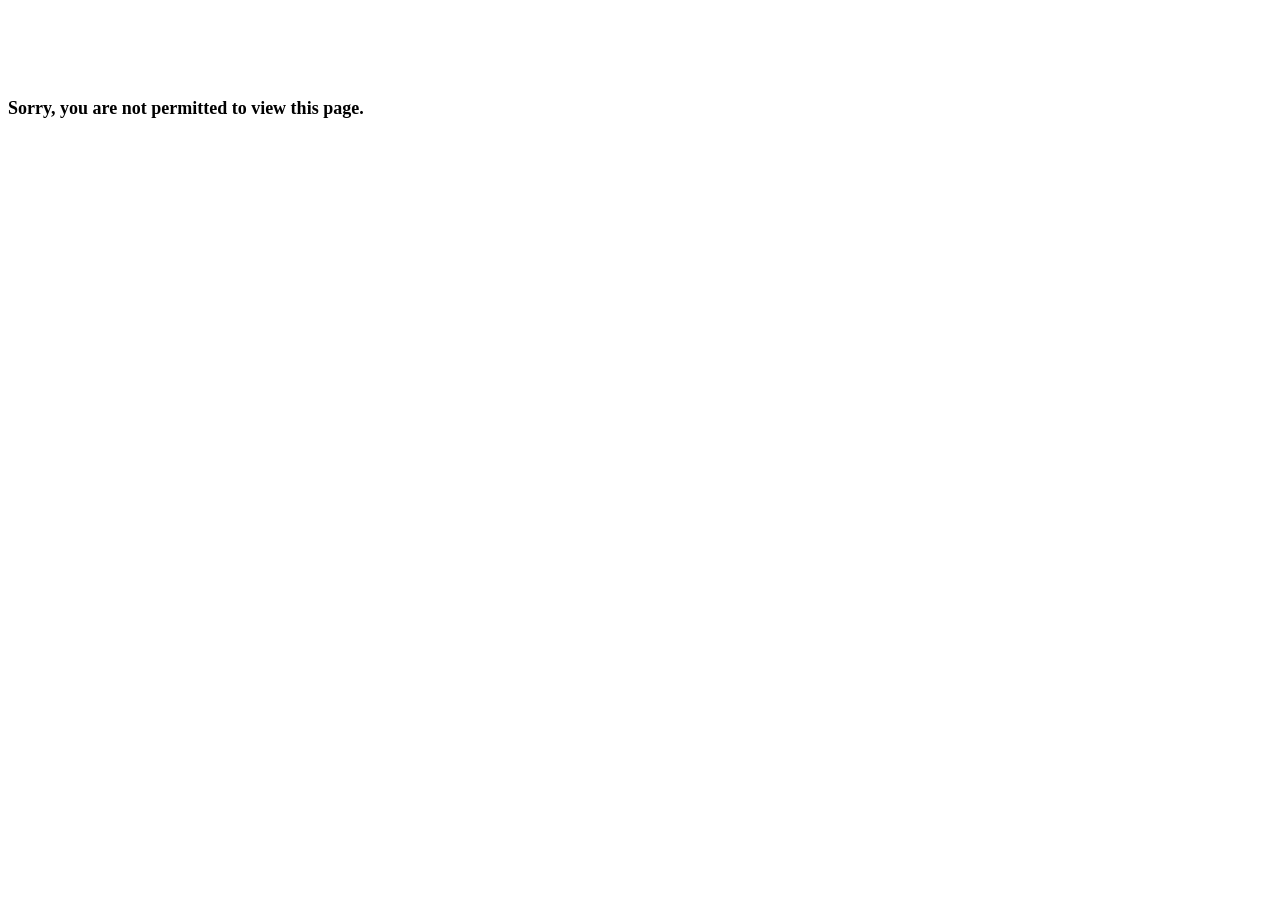
<file: dc/WebRoot/support/http/resources/nopermit.html>
<!doctype html>
<html>
  <head>
    <title></title>
    <meta http-equiv="Content-Type" content="text/html; charset=utf8" />
    <link href="css/style.css" type="text/css" rel="stylesheet"/>
  </head>
  <body >
    <br/>
    <div id="main">
      <h2>Sorry, you are not permitted to view this page.</h2>
    </div>
  </body>
</html>
</file>
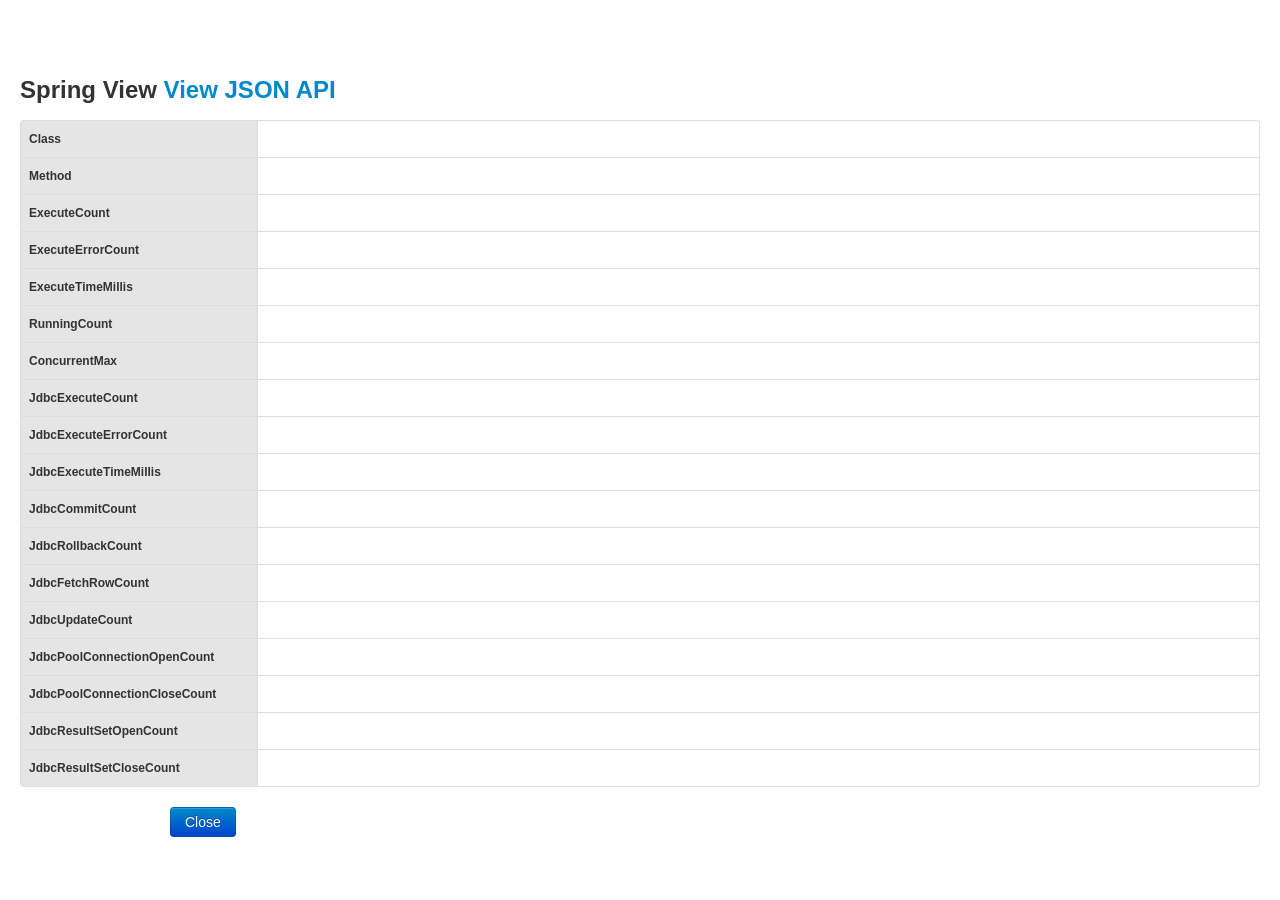
<file: dc/WebRoot/support/http/resources/spring-detail.html>
<!doctype html>
<html>
	<head>
		<title>Druid Spring Stat</title>
		<meta http-equiv="Content-Type" content="text/html; charset=utf8" />
		<link href='css/bootstrap.min.css' rel="stylesheet" />
		<link href="css/style.css" type="text/css" rel="stylesheet"/>
    	<script type="text/javascript" src="js/jquery.min.js"></script>
		<script src="js/common.js" type="text/javascript" charset="utf8"></script>
	</head>
	<body>
    	<div class="container-fluid">
      		<div class="row-fluid">
        		<div class="span12">
          				<h3>
          					Spring View
          					<a id="viewJsonApi" target="_blank">View JSON API</a>
          				</h3>
          				<table id="dataTable" class="table table-bordered" style="background-color: #fff">
							<tr>
					          	<td class='td_lable' width='130'> Class</td>
					          	<td id="Class"></td>
					        </tr>
					        <tr>
					          	<td class='td_lable'> Method</td>
					          	<td id="Method"></td>
					        </tr>
					        <tr>
					          	<td class='td_lable'> ExecuteCount</td>
					          	<td id="ExecuteCount"></td>
					        </tr>
					        <tr>
					          	<td class='td_lable'> ExecuteErrorCount</td>
					          	<td id="ExecuteErrorCount"></td>
					        </tr>
					        <tr>
					          	<td class='td_lable'> ExecuteTimeMillis</td>
					          	<td id="ExecuteTimeMillis"></td>
					        </tr>
					        <tr>
					          	<td class='td_lable'> RunningCount</td>
					          	<td id="RunningCount"></td>
					        </tr>
					        <tr>
					          	<td class='td_lable'> ConcurrentMax</td>
					          	<td id="ConcurrentMax"></td>
					        </tr>
					        <tr>
					          	<td class='td_lable'> JdbcExecuteCount</td>
					          	<td id="JdbcExecuteCount"></td>
					        </tr>
					        <tr>
					          	<td class='td_lable'> JdbcExecuteErrorCount</td>
					          	<td id="JdbcExecuteErrorCount"></td>
					        </tr>
					        <tr>
					          	<td class='td_lable'> JdbcExecuteTimeMillis</td>
					          	<td id="JdbcExecuteTimeMillis"></td>
					        </tr>
					        <tr>
					          	<td class='td_lable'> JdbcCommitCount</td>
					          	<td id="JdbcCommitCount"></td>
					        </tr>
					        <tr>
					          	<td class='td_lable'> JdbcRollbackCount</td>
					          	<td id="JdbcRollbackCount"></td>
					        </tr>
					        <tr>
					          	<td class='td_lable'> JdbcFetchRowCount</td>
					          	<td id="JdbcFetchRowCount"></td>
					        </tr>
					        <tr>
					          	<td class='td_lable'> JdbcUpdateCount</td>
					          	<td id="JdbcUpdateCount"></td>
					        </tr>
					        <tr>
					          	<td class='td_lable'> JdbcPoolConnectionOpenCount</td>
					          	<td id="JdbcPoolConnectionOpenCount"></td>
					        </tr>
					        <tr>
					          	<td class='td_lable'> JdbcPoolConnectionCloseCount</td>
					          	<td id="JdbcPoolConnectionCloseCount"></td>
					        </tr>
					        <tr>
					          	<td class='td_lable'> JdbcResultSetOpenCount</td>
					          	<td id="JdbcResultSetOpenCount"></td>
					        </tr>
					        <tr>
					          	<td class='td_lable'> JdbcResultSetCloseCount</td>
					          	<td id="JdbcResultSetCloseCount"></td>
					        </tr>
				      	</table>
				      	<div class="container">
				      		<a class="btn btn-primary" href="javascript:window.close();">Close</a>
				      	</div>
        		</div>
      		</div> 
    	</div>
    	<script type="text/javascript">
    	$.namespace("druid.springdetail");
    	druid.springdetail = function () {  
    		var clazz = druid.common.getUrlVar("class");
    		var method = druid.common.getUrlVar("method");
    		return  {
    			init : function() {
    				druid.common.buildHead(6);
    				this.ajaxRequestForBasicInfo();
    				$("#viewJsonApi").attr("href", 'spring-detail.json?class=' + clazz + '&method=' + method);
    			},
    			
    			ajaxRequestForBasicInfo : function() {
    				$.ajax({
    					type: 'POST',
    					url: 'spring-detail.json?class=' + clazz + '&method=' + method,
    					success: function(data) {
    						var stat = data.Content;
    						if (stat == null)
    							return;
    							
    						$("#Class").text(stat.Class)
    						$("#Method").text(stat.Method)
    						$("#ExecuteCount").text(stat.ExecuteCount)
    						$("#ExecuteErrorCount").text(stat.ExecuteErrorCount)
    						$("#ExecuteTimeMillis").text(stat.ExecuteTimeMillis)
    						$("#RunningCount").text(stat.RunningCount)
    						$("#ConcurrentMax").text(stat.ConcurrentMax)
    						$("#JdbcExecuteCount").text(stat.JdbcExecuteCount)
    						$("#JdbcExecuteErrorCount").text(stat.JdbcExecuteErrorCount)
    						$("#JdbcExecuteTimeMillis").text(stat.JdbcExecuteTimeMillis)
    						$("#JdbcCommitCount").text(stat.JdbcCommitCount)
    						$("#JdbcRollbackCount").text(stat.JdbcRollbackCount)
    						$("#JdbcFetchRowCount").text(stat.JdbcFetchRowCount)
    						$("#JdbcUpdateCount").text(stat.JdbcUpdateCount)
    						
    						$("#JdbcPoolConnectionOpenCount").text(stat.JdbcPoolConnectionOpenCount)
    						$("#JdbcPoolConnectionCloseCount").text(stat.JdbcPoolConnectionCloseCount)
    						$("#JdbcResultSetOpenCount").text(stat.JdbcResultSetOpenCount)
    						$("#JdbcResultSetCloseCount").text(stat.JdbcResultSetCloseCount)
    					},
    					dataType: "json"
    				});
    			}
    		}
    	}();

    	$(document).ready(function() {
    		druid.springdetail.init();
    	});
    	</script>
	</body>
</html>
</file>
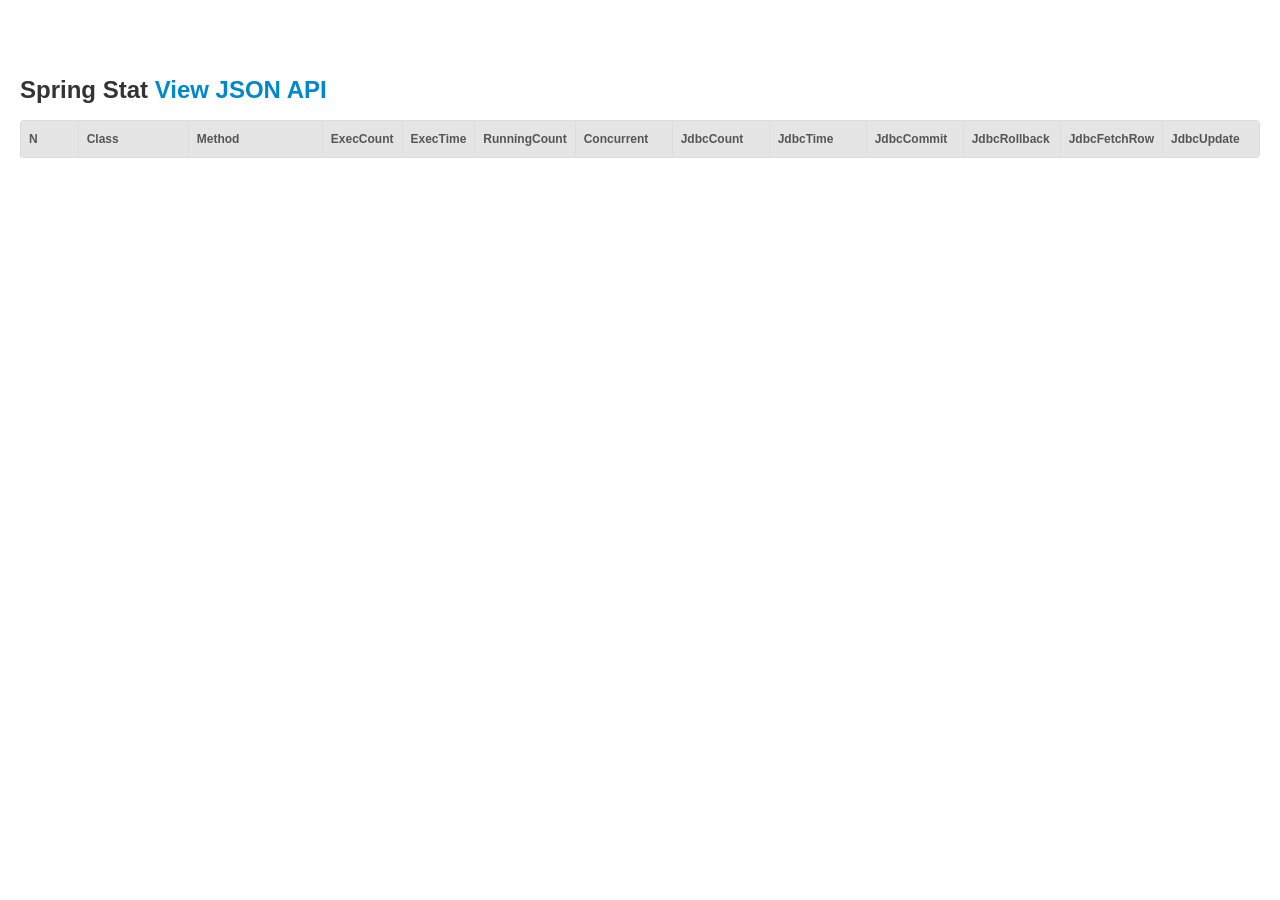
<file: dc/WebRoot/support/http/resources/spring.html>
<!doctype html>
<html>
	<head>
		<title>Druid Spring Stat</title>
		<meta http-equiv="Content-Type" content="text/html; charset=utf8" />
		<link href='css/bootstrap.min.css' rel="stylesheet" />
		<link href="css/style.css" type="text/css" rel="stylesheet"/>
    	<script type="text/javascript" src="js/jquery.min.js"></script>
		<script src="js/common.js" type="text/javascript" charset="utf8"></script>
	</head>
	<body>
		<div class="container-fluid">
      		<div class="row-fluid">
        		<div class="span12">
          				<h3>
          					Spring Stat
          					<a href="spring.json" target="_blank">View JSON API</a>
          				</h3>
						<table id="dataTable" class="table table-bordered table-striped responsive-utilities">
							<thead>
								<tr>
									<th>N</th>
									<th><a id="th-Class" href="javascript:void(0);">Class</a></th>
									<th><a id="th-Method" href="javascript:void(0);">Method</a></th>
									<th width="50"><a id="th-ExecuteCount" href="javascript:void(0);">ExecCount</a></th>
									<th width="50"><a id="th-ExecuteTimeMillis" href="javascript:void(0);" title="ExecuteTimeMillis">ExecTime</a></th>
									<th width="50"><a id="th-RunningCount" href="javascript:void(0);">RunningCount</a></th>
									<th width="80" title="Concurrent Max"><a id="th-ConcurrentMax" href="javascript:void(0);">Concurrent</a></th>
									<th width="80" title="Jdbc Exec Count"><a id="th-JdbcExecuteCount" href="javascript:void(0);">JdbcCount</a></th>
									<th width="80" title="JdbcExecuteTimeMillis"><a id="th-JdbcExecuteTimeMillis" href="javascript:void(0);">JdbcTime</a></th>
									<th width="80"><a id="th-JdbcCommitCount" href="javascript:void(0);">JdbcCommit</a></th>
									<th width="80"><a id="th-JdbcRollbackCount" href="javascript:void(0);">JdbcRollback</a></th>
									<th width="80"><a id="th-JdbcFetchRowCount" href="javascript:void(0);">JdbcFetchRow</a></th>
									<th width="80"><a id="th-JdbcUpdateCount" href="javascript:void(0);">JdbcUpdate</a></th>
								</tr>
							</thead> 
							<tbody></tbody>
						</table>
          			</div>
        		</div>
    	</div>
    	<script type="text/javascript">
	    	$.namespace("druid.spring");
	    	druid.spring = function () {  
	    		return  {
	    			init : function() {
	    				$("#dataTable th a").click(function(obj) {
	    					druid.common.setOrderBy(obj.target.id.substring(3))
	    				})
	    				druid.common.buildHead(6);
	    				druid.common.ajaxuri = 'spring.json?';
	    				druid.common.handleAjaxResult = druid.spring.handleAjaxResult;
	    				druid.common.ajaxRequestForBasicInfo();
	    				setInterval("druid.common.ajaxRequestForBasicInfo();",5000);
	    			},
	    			
	    			handleAjaxResult : function(data) {
	    				var statList = data.Content;
	    				if(statList==null) return;
	    				
	    				var sqlStatTable = document.getElementById("dataTable");
	    				while (sqlStatTable.rows.length > 1) {
	    					sqlStatTable.deleteRow(1);
	    				}
	    				
	    				var html = "";
	    				for ( var i = 0; i < statList.length; i++) {
	    					var stat = statList[i];
	    					var newRow = sqlStatTable.insertRow(-1);
	    					html += "<tr>";
	    					html += "<td>" + (i + 1) + "</td>";
	    					html += "<td>" + stat.Class + "</td>";
	    					html += "<td>" + '<a target="_blank" href="spring-detail.html?class=' + stat.Class + '&method=' + stat.Method + '">' + stat.Method + '</a>' + "</td>";
	    					html += "<td>" + stat.ExecuteCount + "</td>";
	    					html += "<td>" + stat.ExecuteTimeMillis + "</td>";
	    					html += "<td>" + stat.RunningCount + "</td>";
	    					html += "<td>" + stat.ConcurrentMax + "</td>";
	    					html += "<td>" + stat.JdbcExecuteCount + "</td>";
	    					html += "<td>" + stat.JdbcExecuteTimeMillis + "</td>";
	    					html += "<td>" + stat.JdbcCommitCount + "</td>";
	    					html += "<td>" + stat.JdbcRollbackCount + "</td>";
	    					html += "<td>" + stat.JdbcFetchRowCount + "</td>";
	    					html += "<td>" + stat.JdbcUpdateCount + "</td>";
	    					html += "</tr>";
	    				}
	    				$("#dataTable tbody").html(html);
	    				druid.common.stripes();
	    			}
	    		}
	    	}();
	
	    	$(document).ready(function() {
	    		druid.spring.init();
	    	});
		</script>
	</body>
</html>
</file>
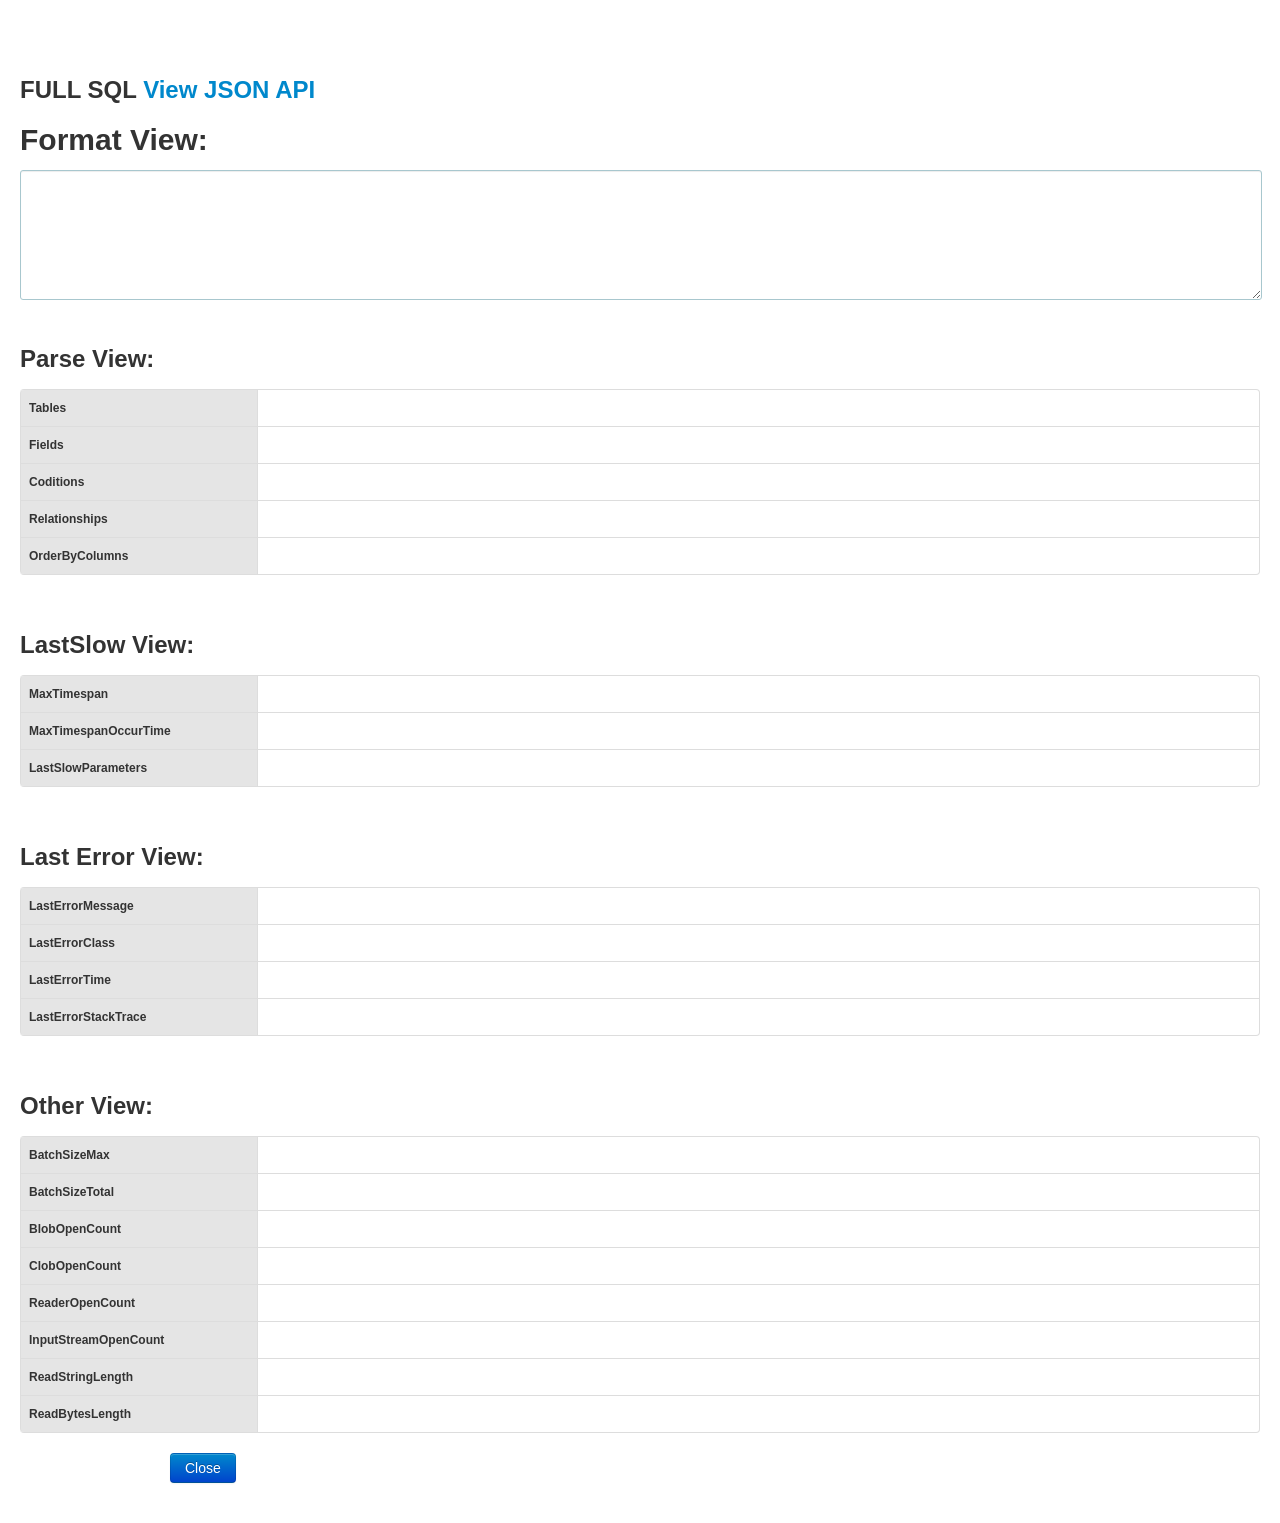
<file: dc/WebRoot/support/http/resources/sql-detail.html>
<!doctype html>
<html>
	<head>
		<title>Druid SQL Stat</title>
		<meta http-equiv="Content-Type" content="text/html; charset=utf8" />
		<link href='css/bootstrap.min.css' rel="stylesheet" />
		<link href="css/style.css" type="text/css" rel="stylesheet"/>
    	<script type="text/javascript" src="js/jquery.min.js"></script>
		<script src="js/common.js" type="text/javascript" charset="utf8"></script>
	</head>
	<body>
    	<div class="container-fluid">
      		<div class="row-fluid">
        		<div class="span12">
          				<h3>
          					FULL SQL
          					<a id="viewJsonApi" target="_blank">View JSON API</a>
          				</h3>
						<h5 id="fullSql"></h5>
						<h2> Format View:</h2>
					   	<textarea style='width:99%;height:120px;;border:1px #A8C7CE solid;line-height:20px;font-size:12px;' id="formattedSql">
					  	</textarea>
					  	<br/>
				      	<br/>
				      	<h3> Parse View:</h3>
				      	<table class="table table-bordered" style="background-color: #fff">
				        	<tr>
				          		<td class='td_lable' width='130'> Tables</td>
				          		<td id="parsedtable"></td>
				        	</tr>
				        	<tr>
				          		<td class='td_lable'> Fields</td>
				          		<td id="parsedfields"></td>
				        	</tr>
				        	<tr> 
				        		<td class='td_lable'> Coditions</td>
				          		<td id="parsedconditions"> </td>
				        	</tr>
				        	<tr>
				          		<td class='td_lable'> Relationships</td>
				          		<td id="parsedrelationships"></td>
				       		</tr>
				        	<tr>
				          		<td class='td_lable'> OrderByColumns</td>
				          		<td id="parsedorderbycolumns"></td>
				        	</tr>
				      	</table>
				      	<br />
				      
				      	<h3> LastSlow View:</h3>
				      	<table class="table table-bordered" style="background-color: #fff">
				       		<tr>
				          		<td class='td_lable' width='130'>MaxTimespan</td>
				          		<td id="MaxTimespan"></td>
				        	</tr>
				        	<tr>
				          		<td class='td_lable' width='130'>MaxTimespanOccurTime</td>
				          		<td id="MaxTimespanOccurTime"></td>
				        	</tr>
				         	<tr>
				          		<td class='td_lable' width='130'>LastSlowParameters</td>
				          		<td id="LastSlowParameters"></td>
				        	</tr>
				      	</table>
				      	<br/>
				      
				      	<h3> Last Error View:</h3>
				      	<table class="table table-bordered" style="background-color: #fff">
				       		<tr>
				          		<td class='td_lable' width='130'>LastErrorMessage</td>
				          		<td id="LastErrorMessage"></td>
				        	</tr>
				        	<tr>
				          		<td class='td_lable'>LastErrorClass</td>
				          		<td id="LastErrorClass"></td>
				        	</tr>
				        	<tr>
				          		<td class='td_lable'>LastErrorTime</td>
				          		<td id="LastErrorTime"></td>
				        	</tr>
				         	<tr>
				          		<td class='td_lable'>LastErrorStackTrace</td>
				          		<td id="LastErrorStackTrace"></td>
				        	</tr>
				      	</table>
				      	<br/>
				      
				      	<h3>Other View:</h3>
				      	<table class="table table-bordered" style="background-color: #fff">
				       		<tr>
				          		<td class='td_lable' width='130'>BatchSizeMax</td>
				          		<td id="BatchSizeMax"></td>
				        	</tr>
				        	<tr>
				          		<td class='td_lable'>BatchSizeTotal</td>
				          		<td id="BatchSizeTotal"></td>
				        	</tr>
				        	<tr>
				          		<td class='td_lable'>BlobOpenCount</td>
				          		<td id="BlobOpenCount"></td>
				        	</tr>
				        	<tr>
				          		<td class='td_lable'>ClobOpenCount</td>
				          		<td id="ClobOpenCount"></td>
				        	</tr>
				        	<tr>
				          		<td class='td_lable'>ReaderOpenCount</td>
				          		<td id="ReaderOpenCount"></td>
				        	</tr>
				        	<tr>
				          		<td class='td_lable'>InputStreamOpenCount</td>
				          		<td id="InputStreamOpenCount"></td>
				        	</tr>
				        	<tr>
				          		<td class='td_lable'>ReadStringLength</td>
				          		<td id="ReadStringLength"></td>
				        	</tr>
				        	<tr>
				          		<td class='td_lable'>ReadBytesLength</td>
				          		<td id="ReadBytesLength"></td>
				        	</tr>
				      	</table>
				      	<div class="container">
				      		<a class="btn btn-primary" href="javascript:window.close();">Close</a>
				      	</div>
        		</div>
      		</div> 
    	</div>
    	<script type="text/javascript">
    	$.namespace("druid.sqlDetail");
    	druid.sqlDetail = function () {  
    		var sqlId = druid.common.getUrlVar("sqlId");
    		return  {
    			init : function() {
    				druid.common.buildHead(2);
    				this.ajaxRequestForBasicInfo();
    				$("#viewJsonApi").attr("href", 'sql-' + sqlId + '.json');
    			},
    			
    			ajaxRequestForBasicInfo : function() {
    				$.ajax({
    					type: 'POST',
    					url: 'sql-' + sqlId + '.json',
    					success: function(data) {
    						var sqlInfo = data.Content;
    						if (sqlInfo == null)
    							return;

    						$("#fullSql").text(sqlInfo.SQL)
    						$("#formattedSql").text(sqlInfo.formattedSql)
    						$("#parsedtable").text(sqlInfo.parsedTable)
    						$("#parsedfields").text(sqlInfo.parsedFields)
    						$("#parsedconditions").text(sqlInfo.parsedConditions)
    						$("#parsedrelationships").text(sqlInfo.parsedRelationships)
    						$("#parsedorderbycolumns").text(sqlInfo.parsedOrderbycolumns)
    						
    						$("#MaxTimespanOccurTime").text(sqlInfo.MaxTimespanOccurTime)
    						$("#LastSlowParameters").text(sqlInfo.LastSlowParameters)
    						$("#MaxTimespan").text(sqlInfo.MaxTimespan)
    						
    						$("#LastErrorMessage").text(sqlInfo.LastErrorMessage)
    						$("#LastErrorClass").text(sqlInfo.LastErrorClass)
    						$("#LastErrorTime").text(sqlInfo.LastErrorTime)
    						$("#LastErrorStackTrace").text(sqlInfo.LastErrorStackTrace)
    						
    						$("#BatchSizeMax").text(sqlInfo.BatchSizeMax)
    						$("#BatchSizeTotal").text(sqlInfo.BatchSizeTotal)
    						$("#BlobOpenCount").text(sqlInfo.BlobOpenCount)
    						$("#ClobOpenCount").text(sqlInfo.ClobOpenCount)
    						$("#InputStreamOpenCount").text(sqlInfo.InputStreamOpenCount)
    						$("#ReaderOpenCount").text(sqlInfo.ReaderOpenCount)
    						$("#ReadStringLength").text(sqlInfo.ReadStringLength)
    						$("#ReadBytesLength").text(sqlInfo.ReadBytesLength)
    					},
    					dataType: "json"
    				});
    			}
    		}
    	}();

    	$(document).ready(function() {
    		druid.sqlDetail.init();
    	});
    	</script>
	</body>
</html>
</file>
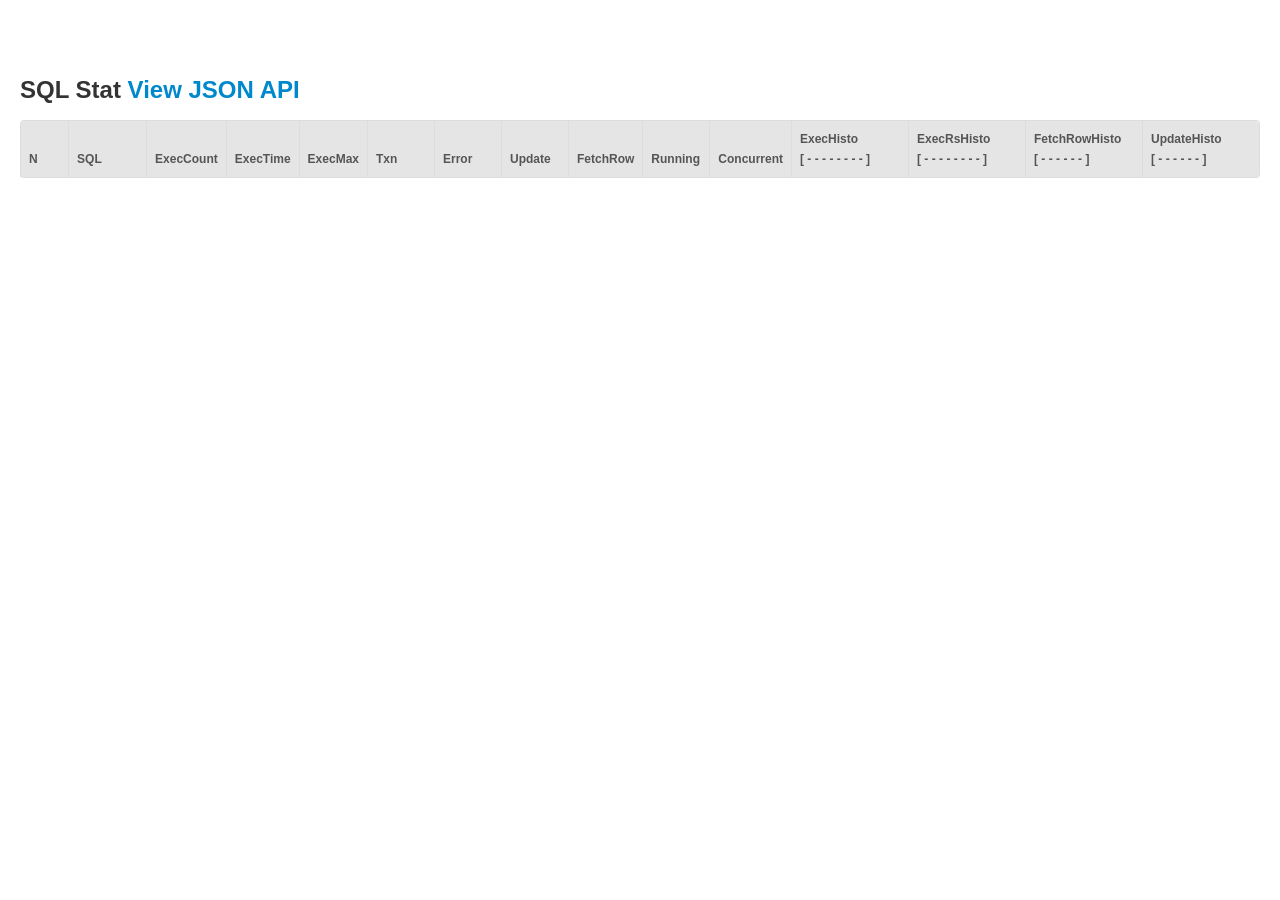
<file: dc/WebRoot/support/http/resources/sql.html>
<!doctype html>
<html>
	<head>
		<title>Druid SQL Stat</title>
		<meta http-equiv="Content-Type" content="text/html; charset=utf8" />
		<link href='css/bootstrap.min.css' rel="stylesheet" />
		<link href="css/style.css" type="text/css" rel="stylesheet"/>
    	<script type="text/javascript" src="js/jquery.min.js"></script>
		<script src="js/common.js" type="text/javascript" charset="utf8"></script>
	</head>
	<body>
		<div class="container-fluid">
      		<div class="row-fluid">
        		<div class="span12">
          				<h3>
          					SQL Stat
          					<a href="sql.json" target="_blank">View JSON API</a>
          				</h3>
						<table id="dataTable" class="table table-bordered table-striped responsive-utilities">
							<thead>
								<tr>
									<th>N</th>
									<th><a id="th-SQL" >SQL</a></th>
									<th width="50" title="Execute Count"><a id="th-ExecuteCount" >ExecCount</a></th>
									<th width="50" title="Execute Time Millis Total"><a id="th-TotalTime" >ExecTime</a></th>
									<th width="50" title="Execute Time Millis Max"><a id="th-MaxTimespan" >ExecMax</a></th>
									<th width="50" title="Execute In Transaction Count"><a id="th-InTransactionCount" >Txn</a></th>
									<th width="50" title="Error Count"><a id="th-ErrorCount" >Error</a></th>
									<th width="50" title="Update Count"><a id="th-UpdateCount" >Update</a></th>
									<th width="50" title="Fetch Row Count"><a id="th-FetchRowCount" >FetchRow</a></th>
									<th width="50" title="Running Count"><a id="th-RunningCount" >Running</a></th>
									<th width="50" title="Concurrent Max"><a id="th-ConcurrentMax" >Concurrent</a></th>
									<th align="left" width="100">ExecHisto <br />[ 
										<a id="th-Histogram[0]" title="count of '0-1 ms'" >-</a>
										<a id="th-Histogram[1]" title="count of '1-10 ms'" >-</a>
										<a id="th-Histogram[2]" title="count of '10-100 ms'" >-</a>
										<a id="th-Histogram[3]" title="count of '100ms-1 s'" >-</a>
										<a id="th-Histogram[4]" title="count of '1-10 s'" >-</a>
										<a id="th-Histogram[5]" title="count of '10-100 s'" >-</a>
										<a id="th-Histogram[6]" title="count of '100-1000 s'" >-</a>
										<a id="th-Histogram[7]" title="count of '> 1000 s'" >-</a> ]
									</th>
									<th align="left" width="100">ExecRsHisto <br />[ 
										<a id="th-ExecuteAndResultHoldTimeHistogram[0]" title="count of '0-1 ms'" >-</a>
										<a id="th-ExecuteAndResultHoldTimeHistogram[1]" title="count of '1-10 ms'" >-</a>
										<a id="th-ExecuteAndResultHoldTimeHistogram[2]" title="count of '10-100 ms'" >-</a>
										<a id="th-ExecuteAndResultHoldTimeHistogram[3]" title="count of '100ms-1s'" >-</a>
										<a id="th-ExecuteAndResultHoldTimeHistogram[4]" title="count of '1-10 s'" >-</a>
										<a id="th-ExecuteAndResultHoldTimeHistogram[5]" title="count of '10-100 s'" >-</a>
										<a id="th-ExecuteAndResultHoldTimeHistogram[6]" title="count of '100-1000 s'" >-</a>
										<a id="th-ExecuteAndResultHoldTimeHistogram[7]" title="count of '> 1000 s'" >-</a> ]
									</th>
									<th align="left" width="100">FetchRowHisto <br />[ 
										<a id="th-FetchRowCountHistogram[0]" title="count of '0 FetchRow'" >-</a>
										<a id="th-FetchRowCountHistogram[1]" title="count of '1-9 FetchRow'" >-</a>
										<a id="th-FetchRowCountHistogram[2]" title="count of '10-99 FetchRow'" >-</a>
										<a id="th-FetchRowCountHistogram[3]" title="count of '100-999 FetchRow'" >-</a>
										<a id="th-FetchRowCountHistogram[4]" title="count of '1000-9999 FetchRow'" >-</a>
										<a id="th-FetchRowCountHistogram[5]" title="count of '> 9999 FetchRow'" >-</a> ]
									</th>
									<th align="left" width="100">UpdateHisto <br />[ 
										<a id="th-EffectedRowCountHistogram[0]" title="count of '0 UpdateCount'" >-</a>
										<a id="th-EffectedRowCountHistogram[1]" title="count of '1-9 UpdateCount'" >-</a>
										<a id="th-EffectedRowCountHistogram[2]" title="count of '10-99 UpdateCount'" >-</a>
										<a id="th-EffectedRowCountHistogram[3]" title="count of '100-999 UpdateCount'" >-</a>
										<a id="th-EffectedRowCountHistogram[4]" title="count of '1000-9999 UpdateCount'" >-</a>
										<a id="th-EffectedRowCountHistogram[5]" title="count of '> 9999 UpdateCount'" >-</a> ]
									</th>
								</tr>
							</thead> 
							<tbody></tbody>
						</table>
        		</div>
      		</div> 
    	</div>
    	<script type="text/javascript">
	    	$.namespace("druid.sql");
	    	druid.sql = function () {
	    		var dataSourceId = druid.common.getUrlVar("dataSourceId");
	    		return  {
	    			init : function() {
	    				$("#dataTable th a").click(function(obj) {
	    					druid.common.setOrderBy(obj.target.id.substring(3))
	    				})
	    				druid.common.buildHead(2);
	    				druid.common.ajaxuri = dataSourceId ? 'sql.json?dataSourceId=' + dataSourceId + '&' : 'sql.json?';
	    				druid.common.handleAjaxResult = druid.sql.handleAjaxResult;
	    				druid.common.setOrderBy("SQL");
	    				druid.common.ajaxRequestForBasicInfo();
	    				setInterval("druid.common.ajaxRequestForBasicInfo();",5000);
	    			},
	    			
	    			handleAjaxResult : function(data) {
	    				var sqlStatList = data.Content;
	    				if(sqlStatList==null) return;
	    				
	    				var sqlStatTable = document.getElementById("dataTable");
	    				while (sqlStatTable.rows.length > 1) {
	    					sqlStatTable.deleteRow(1);
	    				}
	    				
	    				var html = "";
	    				for ( var i = 0; i < sqlStatList.length; i++) {
	    					var stat = sqlStatList[i];
	    					var newRow = sqlStatTable.insertRow(-1);
	    					html += "<tr>";
	    					html += "<td>" + (i + 1) + "</td>";
	    					html += "<td>" + '<a target="_blank" href="sql-detail.html?sqlId=' + stat.ID + '">' + druid.common.subSqlString(stat.SQL, 25) + '</a>' + "</td>";
	    					html += "<td>" + stat.ExecuteCount + "</td>";
	    					html += "<td>" + stat.TotalTime + "</td>";
	    					
	    					var lastSlowHtml = stat.MaxTimespan;
	    					if (stat.LastSlowParameters!=null && stat.LastSlowParameters.length>0) {
	    						lastSlowHtml ='<a target="_blank" style="color:red" href="sql-detail.html?sqlId=' + stat.ID + '">'+stat.MaxTimespan+'</a>';
	    					}
	    					html += "<td>" + lastSlowHtml + "</td>";
	    					html += "<td>" + stat.InTransactionCount + "</td>";
	    					html += "<td>" + stat.ErrorCount + "</td>";
	    					html += "<td>" + stat.EffectedRowCount + "</td>";
	    					html += "<td>" + stat.FetchRowCount + "</td>";
	    					html += "<td>" + stat.RunningCount + "</td>";
	    					html += "<td>" + stat.ConcurrentMax + "</td>";
	    					html += "<td>" + '[' + stat.Histogram + ']' + "</td>";
	    					html += "<td>" + '[' + stat.ExecuteAndResultHoldTimeHistogram + ']' + "</td>";
	    					html += "<td>" + '[' + stat.FetchRowCountHistogram + ']' + "</td>";
	    					html += "<td>" + '[' + stat.EffectedRowCountHistogram + ']' + "</td>";
	    					html += "</tr>";
	    				}
	    				$("#dataTable tbody").html(html);
	    				druid.common.stripes();
	    			}
	    		}
	    	}();
	
	    	$(document).ready(function() {
	    		druid.sql.init();
	    	});
    	</script>
	</body>
</html>
</file>
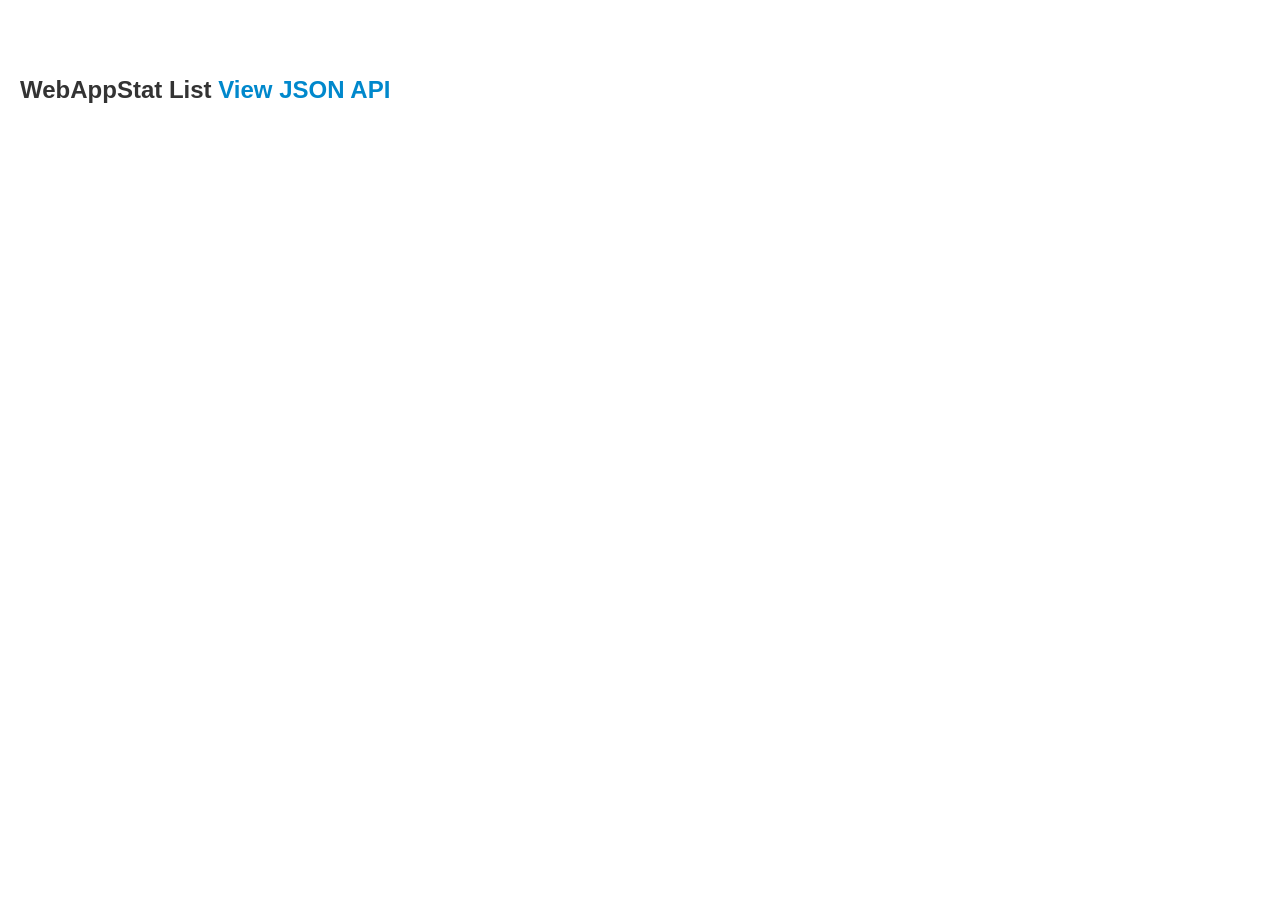
<file: dc/WebRoot/support/http/resources/webapp.html>
<!doctype html>
<html>
	<head>
		<title>Druid WebApp Stat</title>
		<meta http-equiv="Content-Type" content="text/html; charset=utf8" />
		<link href='css/bootstrap.min.css' rel="stylesheet" />
		<link href="css/style.css" type="text/css" rel="stylesheet"/>
    	<script type="text/javascript" src="js/jquery.min.js"></script>
    	<script type="text/javascript" src="js/bootstrap.min.js"></script>
		<script src="js/common.js" type="text/javascript" charset="utf8"></script>
	</head>
	<body>
    	<div class="container-fluid">
      		<div class="row-fluid">
        		<div class="span12">
          				<h3>
          					WebAppStat List
          					<a href="webapp.json" target="_blank">View JSON API</a>
          				</h3>
        		</div>
      		</div> 
    	</div>
    	<script type="text/javascript">
			$.namespace("druid.datasource");
			druid.datasource = function () {  
				var keys = [
				            "ContextPath", 
				            "RunningCount", 
				            "ConcurrentMax", 
				            "RequestCount",
				            "SessionCount",
				            
				            "JdbcCommitCount", 
				            "JdbcRollbackCount", 
				            "JdbcExecuteCount", 
				            "JdbcExecuteTimeMillis",
				            "JdbcFetchRowCount",
				            "JdbcUpdateCount",
				            "OSMacOSXCount",
				            "OSWindowsCount",
				            "OSLinuxCount",
				            "OSSymbianCount",
				            "OSFreeBSDCount",
				            "OSOpenBSDCount",
				            "OSAndroidCount",
				            "OSWindows98Count",
				            "OSWindowsXPCount",
				            "OSWindows2000Count",
				            "OSWindowsVistaCount",
				            "OSWindows7Count",
				            "OSAndroid15Count",
				            "OSAndroid16Count",
				            "OSAndroid20Count",
				            "OSAndroid21Count",
				            "OSAndroid22Count",
				            "OSAndroid23Count",
				            "OSAndroid30Count",
				            "OSAndroid31Count",
				            "OSAndroid32Count",
				            "OSAndroid40Count",
				            "OSLinuxUbuntuCount",
				            "BrowserIECount",
				            "BrowserFirefoxCount",
				            "BrowserChromeCount",
				            "BrowserSafariCount",
				            "BrowserOperaCount",
				            "BrowserIE5Count",
				            "BrowserIE6Count",
				            "BrowserIE7Count",
				            "BrowserIE8Count",
				            "BrowserIE9Count",
				            "BrowserIE10Count",
				            "Browser360SECount",
				            "DeviceAndroidCount",
				            "DeviceIpadCount",
				            "DeviceIphoneCount",
				            "DeviceWindowsPhoneCount",
				            "BotCount",
				            "BotBaiduCount",
				            "BotYoudaoCount", 
				            "BotGoogleCount",
				            "BotMsnCount",
				            "BotBingCount",
				            "BotSosoCount",
				            "BotSogouCount",
				            "BotYahooCount"
				            ];
				return  {
					init : function() {
						druid.common.buildHead(3);
						this.ajaxRequestForBasicInfo();
					},
					ajaxRequestForBasicInfo : function() {
						$.ajax({
							type: 'POST',
							url: "webapp.json",
							success: function(data) {
								var datasourceList = data.Content;
								
								var tab = '<ul class="nav nav-tabs" id="datasourceTab">';
								var content = '<div class="tab-content">';
								for ( var i = 0; i < datasourceList.length; i++) {
									var datasource = datasourceList[i];
									content += druid.datasource.generateDataSourceTable(datasource, i);
									tab += druid.datasource.generateDataSourceTab(datasource.ContextPath, i);
								}
								tab += '</ul>';
								content += '</div>';
								
								$(".span12 h3").after(tab + content);
								
								$('#datasourceTab a').click(function (e) {
						            e.preventDefault();
						            $(this).tab('show');
						    	})
							},
							dataType: "json"
						});
					},
					
					generateDataSourceTab : function(datasourceId, index) {
						if(index == 0)
							return '<li class="active"><a href="#dstab' + datasourceId + '">WebApp-'+datasourceId+'</a></li>';
						else
							return '<li><a href="#dstab' + datasourceId + '">DataSource-'+datasourceId+'</a></li>';
					},
					
					generateDataSourceTable : function(datasource, index) {
						var contextPath = datasource.ContextPath;
						
						if(index == 0)
							var html = '<div class="tab-pane active" id="dstab' + contextPath + '">';
						else
							var html = '<div class="tab-pane" id="dstab' + contextPath + '">';
						
						html += '<table class="table table-bordered" style="background-color: #fff">';
						
						for(var i=0, len=keys.length; i<len; i++) {
							var value = datasource[keys[i]];
							if(value == null)
								value = "";
							
							html += '<tr><td valign="top" class="td_lable">' + keys[i] + '</td><td>' + value + '</td></tr>'
						}
						
						html += '</table></div>';
						return html;
					}
				}
			}();
	
			$(document).ready(function() {
				druid.datasource.init();
			});
		</script>
	</body>
</html>
</file>
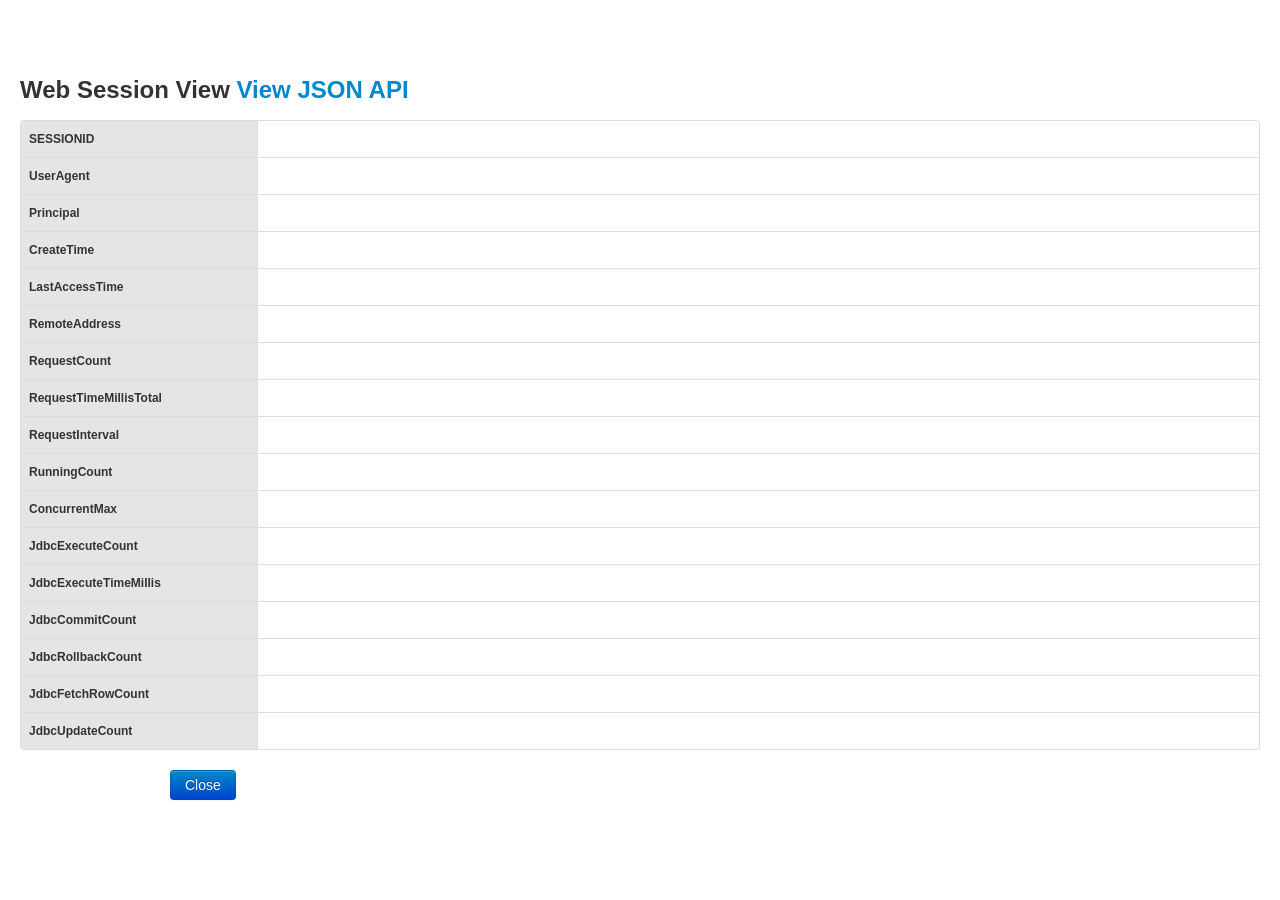
<file: dc/WebRoot/support/http/resources/websession-detail.html>
<!doctype html>
<html>
	<head>
		<title>Druid Web Session Stat</title>
		<link href='css/bootstrap.min.css' rel="stylesheet" />
		<link href="css/style.css" type="text/css" rel="stylesheet"/>
    	<script type="text/javascript" src="js/jquery.min.js"></script>
		<script src="js/common.js" type="text/javascript" charset="utf8"></script>
	</head>
	<body>
    	<div class="container-fluid">
      		<div class="row-fluid">
        		<div class="span12">
          				<h3>
          					Web Session View
          					<a id="viewJsonApi" target="_blank">View JSON API</a>
          				</h3>
						<table id="dataTable" class="table table-bordered" style="background-color: #fff">
							<tr>
					          <td class='td_lable' width='130'> SESSIONID</td>
					          <td id="SESSIONID"></td>
					        </tr>
					        <tr>
					          <td class='td_lable'> UserAgent</td>
					          <td id="UserAgent"></td>
					        </tr>
					        <tr>
					          <td class='td_lable'> Principal</td>
					          <td id="Principal"></td>
					        </tr>
					        <tr>
					          <td class='td_lable'> CreateTime</td>
					          <td id="CreateTime"></td>
					        </tr>
					        <tr>
					          <td class='td_lable'> LastAccessTime</td>
					          <td id="LastAccessTime"></td>
					        </tr>
					        <tr>
					          <td class='td_lable'> RemoteAddress</td>
					          <td id="RemoteAddress"></td>
					        </tr>
					        <tr>
					          <td class='td_lable'> RequestCount</td>
					          <td id="RequestCount"></td>
					        </tr>
					        <tr>
					          <td class='td_lable'> RequestTimeMillisTotal</td>
					          <td id="RequestTimeMillisTotal"></td>
					        </tr>
					        <tr>
					          <td class='td_lable'> RequestInterval</td>
					          <td id="RequestInterval"></td>
					        </tr>
					        <tr>
					          <td class='td_lable'> RunningCount</td>
					          <td id="RunningCount"></td>
					        </tr>
					        <tr>
					          <td class='td_lable'> ConcurrentMax</td>
					          <td id="ConcurrentMax"></td>
					        </tr>
					        <tr>
					          <td class='td_lable'> JdbcExecuteCount</td>
					          <td id="JdbcExecuteCount"></td>
					        </tr>
					        <tr>
					          <td class='td_lable'> JdbcExecuteTimeMillis</td>
					          <td id="JdbcExecuteTimeMillis"></td>
					        </tr>
					        <tr>
					          <td class='td_lable'> JdbcCommitCount</td>
					          <td id="JdbcCommitCount"></td>
					        </tr>
					        <tr>
					          <td class='td_lable'> JdbcRollbackCount</td>
					          <td id="JdbcRollbackCount"></td>
					        </tr>
					        <tr>
					          <td class='td_lable'> JdbcFetchRowCount</td>
					          <td id="JdbcFetchRowCount"></td>
					        </tr>
					        <tr>
					          <td class='td_lable'> JdbcUpdateCount</td>
					          <td id="JdbcUpdateCount"></td>
					        </tr>
				      	</table>
				      	<div class="container">
				      		<a class="btn btn-primary" href="javascript:window.close();">Close</a>
				      	</div>
        		</div>
      		</div> 
    	</div>
    	<script type="text/javascript">
    	$.namespace("druid.websessiondetail");
    	druid.websessiondetail = function () {  
    		var sessionId = druid.common.getUrlVar("sessionId");
    		return  {
    			init : function() {
    				druid.common.buildHead(5);
    				this.ajaxRequestForBasicInfo();
    				$("#viewJsonApi").attr("href", 'websession-' + sessionId + '.json');
    			},
    			
    			ajaxRequestForBasicInfo : function() {
    				$.ajax({
    					type: 'POST',
    					url: 'websession-' + sessionId + '.json',
    					success: function(data) {
    						if (data.Content == null)
    							return;
    						$("#SESSIONID").text(data.Content.SESSIONID)
    						if (data.Content.Principal) {
    							$("#Principal").text(data.Content.Principal)
    						}
    						
    						$("#CreateTime").text(data.Content.CreateTime)
    						$("#LastAccessTime").text(data.Content.LastAccessTime)
    						$("#UserAgent").text(data.Content.UserAgent)
    						$("#RemoteAddress").text(data.Content.RemoteAddress)
    						$("#RequestCount").text(data.Content.RequestCount)
    						$("#RequestTimeMillisTotal").text(data.Content.RequestTimeMillisTotal)
    						$("#RunningCount").text(data.Content.RunningCount)
    						$("#ConcurrentMax").text(data.Content.ConcurrentMax)
    						$("#JdbcExecuteCount").text(data.Content.JdbcExecuteCount)
    						$("#JdbcExecuteTimeMillis").text(data.Content.JdbcExecuteTimeMillis)
    						$("#JdbcCommitCount").text(data.Content.JdbcCommitCount)
    						$("#JdbcRollbackCount").text(data.Content.JdbcRollbackCount)
    						$("#JdbcFetchRowCount").text(data.Content.JdbcFetchRowCount)
    						$("#JdbcUpdateCount").text(data.Content.JdbcUpdateCount)
    						var html = '[';
    						html += '<a title="count of < 1 ms">' + data.Content.RequestInterval[0] + '</a>';
    						html += ', <a title="count of 1 - 10 ms">' + data.Content.RequestInterval[1] + '</a>';
    						html += ', <a title="count of 10 - 100 ms">' + data.Content.RequestInterval[2] + '</a>';
    						html += ', <a title="count of 100 - 1000 ms">' + data.Content.RequestInterval[3] + '</a>';
    						html += ', <a title="count of 1 - 10 s">' + data.Content.RequestInterval[4] + '</a>';
    						html += ', <a title="count of 10 - 100 s">' + data.Content.RequestInterval[5] + '</a>';
    						html += ', <a title="count of 100 - 1000 s">' + data.Content.RequestInterval[6] + '</a>';
    						html += ', <a title="count of 1000 - 10000 s">' + data.Content.RequestInterval[7] + '</a>';
    						html += ', <a title="count of > 10000 s">' + data.Content.RequestInterval[8] + '</a>';
    						html += ']';
    						$("#RequestInterval").html(html);
    					},
    					dataType: "json"
    				});
    			}
    		}
    	}();

    	$(document).ready(function() {
    		druid.websessiondetail.init();
    	});

    	</script>
	</body>
</html>
</file>
<file: dc/WebRoot/css/index.css>
@charset "utf-8";
A:link {
	COLOR: #0000FF;
	TEXT-DECORATION: none
}
A:visited {
	COLOR: #FF0000;
	TEXT-DECORATION: none
}
A:active {
	COLOR: #0000FF;
	TEXT-DECORATION: none
}
A:hover {
	COLOR: #FF0000;
	TEXT-DECORATION: none;
}
</file>
<file: dc/WebRoot/support/http/resources/css/style.css>
body{
	font-size:12px;
	padding-top: 60px;
	padding-bottom: 40px;
}
#dataTable th > a {
    color: #555555;
}
#dataTable th {
	background-color: #E5E5E5;
    border-bottom-color: #FFC40D;
    color: #555555;
    cursor: pointer;
}

.footer {
    background-color: #F5F5F5;
    border-top: 1px solid #E5E5E5;
    margin-top: 10px;
    padding: 20px 0;
}

.td_lable {
	font-weight: bold;
	width: 220px;
	background-color: #E5E5E5;
}


.striped {
	background-color: #fff;
}
</file>
